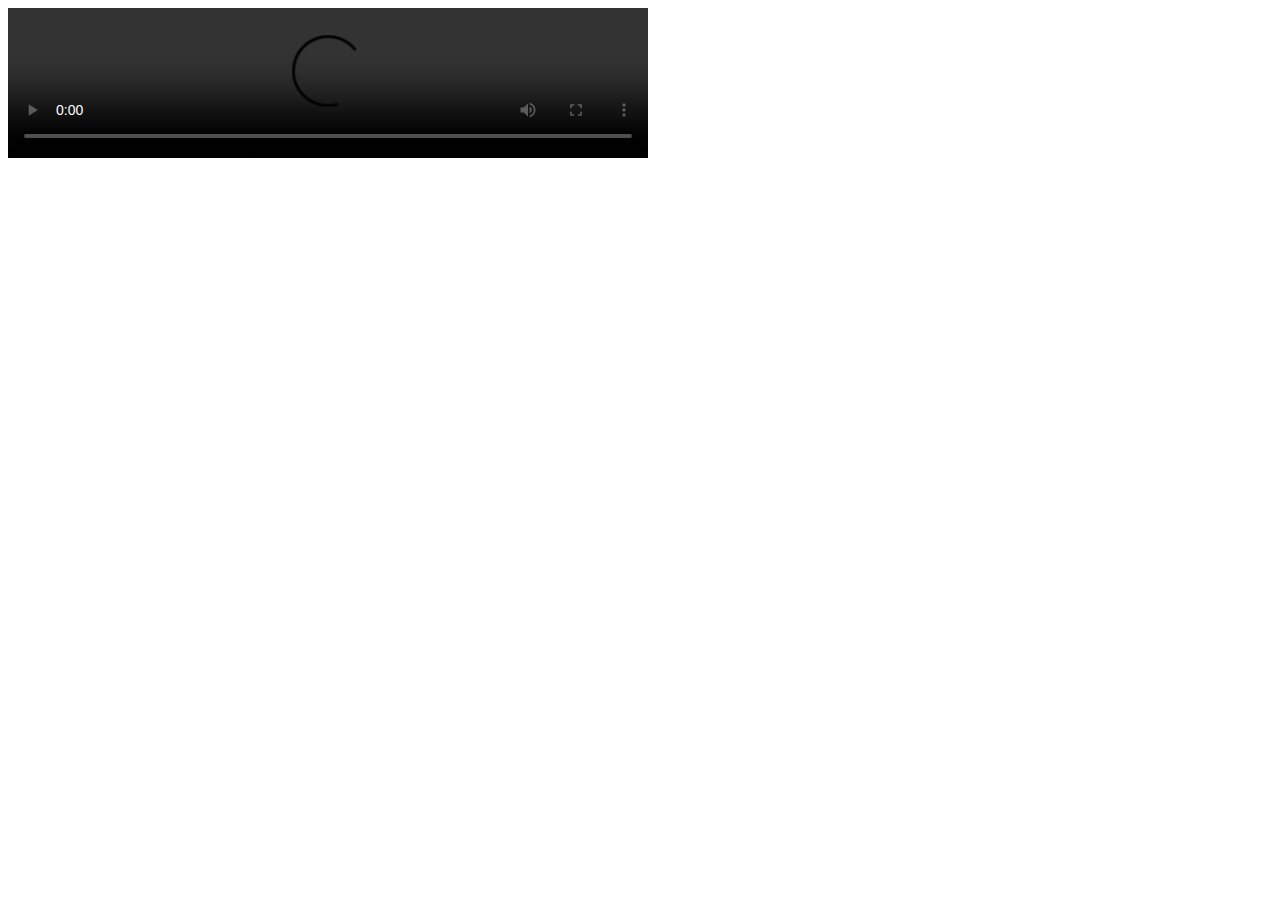
<file: experiments/telegram/player.html>
<!DOCTYPE html>
<html lang="en">
<head>
<meta charset="UTF-8">
<meta name="viewport" content="width=device-width, initial-scale=1.0">
<title>Video Stream</title>
</head>
<body>
<video id="videoPlayer" controls preload="none" style="width:100%; max-width:640px;">
 <source src="http://127.0.0.1:5151/telegram/direct/pokemontvcastellano-2016" type="video/mp4">
 Your browser does not support the video tag.
</video>
<script>
 const videoPlayer = document.getElementById('videoPlayer');
 videoPlayer.load();
</script>
</body>
</html>
</file>
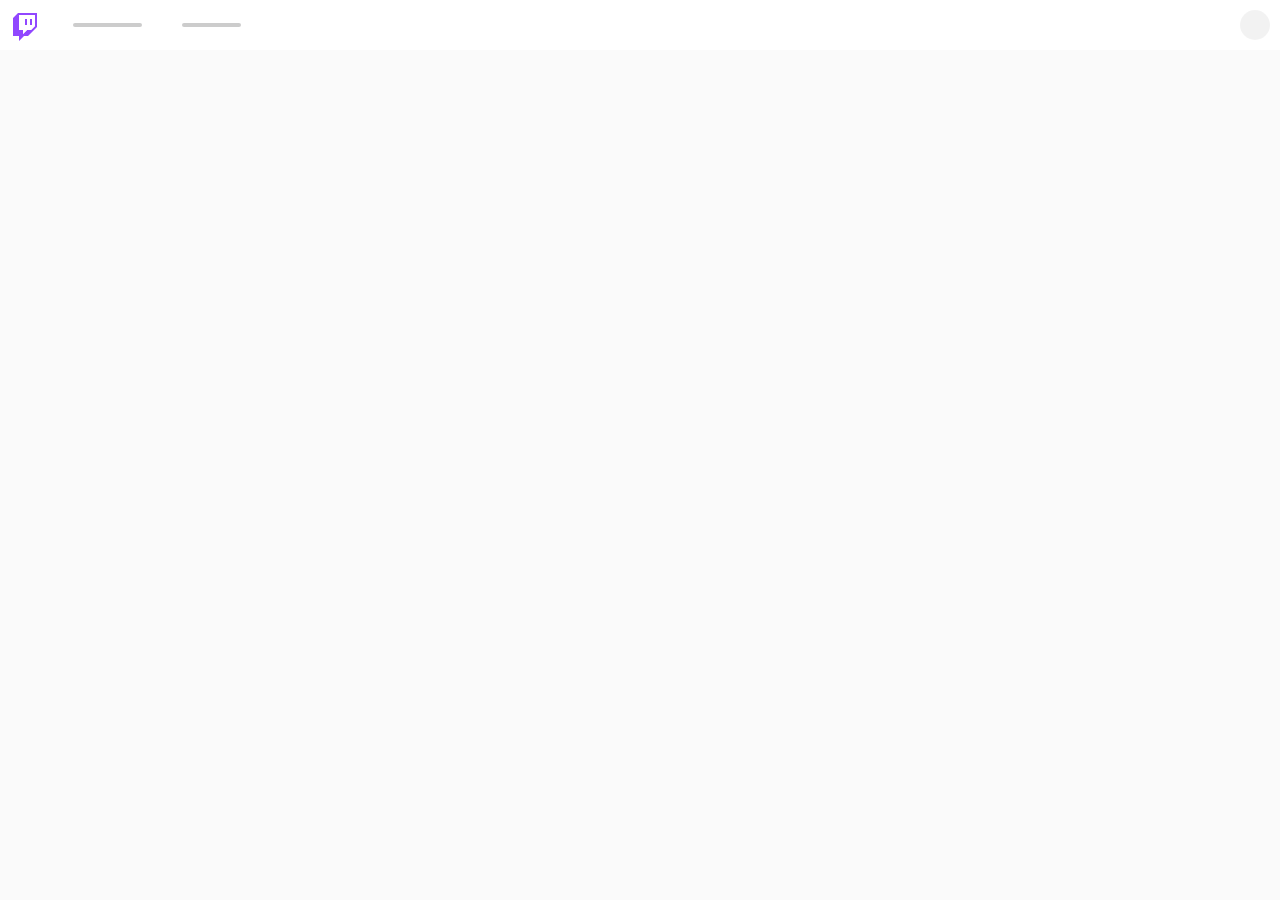
<file: plugins/twitch/twitch.html>
<!DOCTYPE html><html class="tw-root--hover"><head><meta charset="utf-8"><title>Twitch</title><meta property='og:site_name' content='Twitch'><meta property='og:title' content='Twitch'><meta property='og:description' content='Twitch is the world&#39;s leading video platform and community for gamers.'><meta property='og:image' content='https://static-cdn.jtvnw.net/ttv-static-metadata/twitch_logo3.jpg'><meta property='og:type' content='website'><meta property='twitter:site' content='@twitch'><link rel="icon" type="image/png" sizes="32x32" href="https://static.twitchcdn.net/assets/favicon-32-e29e246c157142c94346.png"><link rel="icon" type="image/png" sizes="16x16" href="https://static.twitchcdn.net/assets/favicon-16-52e571ffea063af7a7f4.png"><link rel="dns-prefetch" href="https://api.twitch.tv/"><link rel="dns-prefetch" href="https://passport.twitch.tv/"><link rel="dns-prefetch" href="https://static-cdn.jtvnw.net/"><link rel="preconnect" href="https://api.twitch.tv/"><link rel="preconnect" href="https://static-cdn.jtvnw.net/"><script>!function(){var e,t,n,i,r={passive:!0,capture:!0},a=new Date,o=function(){i=[],t=-1,e=null,f(addEventListener)},c=function(i,r){e||(e=r,t=i,n=new Date,f(removeEventListener),u())},u=function(){if(t>=0&&t<n-a){var r={entryType:"first-input",name:e.type,target:e.target,cancelable:e.cancelable,startTime:e.timeStamp,processingStart:e.timeStamp+t};i.forEach((function(e){e(r)})),i=[]}},s=function(e){if(e.cancelable){var t=(e.timeStamp>1e12?new Date:performance.now())-e.timeStamp;"pointerdown"==e.type?function(e,t){var n=function(){c(e,t),a()},i=function(){a()},a=function(){removeEventListener("pointerup",n,r),removeEventListener("pointercancel",i,r)};addEventListener("pointerup",n,r),addEventListener("pointercancel",i,r)}(t,e):c(t,e)}},f=function(e){["mousedown","keydown","touchstart","pointerdown"].forEach((function(t){return e(t,s,r)}))},p="hidden"===document.visibilityState?0:1/0;addEventListener("visibilitychange",(function e(t){"hidden"===document.visibilityState&&(p=t.timeStamp,removeEventListener("visibilitychange",e,!0))}),!0),o(),self.webVitals={firstInputPolyfill:function(e){i.push(e),u()},resetFirstInputPolyfill:o,get firstHiddenTime(){return p}}}()</script><!-- WebTransport for https://www.twitch.tv --><meta http-equiv="origin-trial" content="Al4GgLnwUTx/Mj0WaK4mK57NRcL9E17I2UF7y650onwBWtPuXM4hlUhhoB/P3cc2WCrHFsARHeRUw5adb9KfCQ4AAABieyJvcmlnaW4iOiJodHRwczovL3R3aXRjaC50djo0NDMiLCJmZWF0dXJlIjoiV2ViVHJhbnNwb3J0IiwiZXhwaXJ5IjoxNjQzNzU5OTk5LCJpc1N1YmRvbWFpbiI6dHJ1ZX0="><!-- MSE in Workers for https://twitch.tv --><meta http-equiv="origin-trial" content="Ag8gjMC7YpL/OUcwEHEkvOQaTSL//OWmEo9qcm/0rXZjbHCcN4YmRh7aBjNBOmmLwO3JqWrSUL6Qg1+eTmmXxAQAAABqeyJvcmlnaW4iOiJodHRwczovL3R3aXRjaC50djo0NDMiLCJmZWF0dXJlIjoiTWVkaWFTb3VyY2VJbldvcmtlcnMiLCJleHBpcnkiOjE2NDc5OTM1OTksImlzU3ViZG9tYWluIjp0cnVlfQ=="><link rel="dns-prefetch" href="https://gql.twitch.tv/"><link rel="dns-prefetch" href="https://cvp.twitch.tv/"><link rel="dns-prefetch" href="https://irc-ws.chat.twitch.tv/"><link rel="dns-prefetch" href="https://pubsub-edge.twitch.tv/"><link rel="dns-prefetch" href="https://static.twitchcdn.net/"><link rel="preconnect" href="https://gql.twitch.tv/"><link rel="preconnect" href="https://static.twitchcdn.net/"><link rel="preconnect" href="https://cvp.twitch.tv/"><link rel="search" type="application/opensearchdescription+xml" href="/opensearch.xml"></head><body><div id="root" class="root"><style>html{font-size:62.5%}body{font-size:1.2rem;background-color:#fafafa}.root,body,html{margin:0;overflow:hidden;width:100%;height:100%;display:-webkit-box;display:-ms-flexbox;display:flex;-ms-flex-direction:column;flex-direction:column;position:relative}body.dark-theme{background-color:#000}.shell-nav{background:#fff;height:5rem;width:100%;position:absolute;display:-webkit-box;display:-ms-flexbox;display:flex;-webkit-box-align:stretch;-ms-flex-align:stretch;align-items:stretch}body.dark-theme .shell-nav{background:#18181b}html.desktop-login .shell-nav{display:none}.shell-nav__logo{padding-top:1.3rem;padding-left:1.3rem;display:inline-block;margin:0}.shell-nav__logo svg{fill:#9147ff}body.dark-theme .shell-nav__logo svg{fill:#9147ff}.shell-nav__link{padding:2rem;display:-webkit-box;display:-ms-flexbox;display:flex;-webkit-box-pack:center;-ms-flex-pack:center;justify-content:center;-webkit-box-align:center;-ms-flex-align:center;align-items:center}.shell-nav__link-list{display:flex}.shell-nav__link::after{content:'';height:.4rem;background:rgba(0,0,0,.2);border-radius:2px}body.dark-theme .shell-nav__link::after{background:rgba(255,255,255,.2)}.shell-nav__link--discovery::after{width:6.9rem}.shell-nav__link--browse::after{width:5.9rem}.shell-nav__link--follow::after{width:7.6rem}.shell-nav__link--follow{display:none}body.logged-in .shell-nav__link--follow{display:-webkit-box;display:-ms-flexbox;display:flex}.shell-nav__ellipsis{width:5rem;display:-webkit-box;display:-ms-flexbox;display:flex;display:none;-webkit-box-pack:center;-ms-flex-pack:center;justify-content:center;-webkit-box-align:center;-ms-flex-align:center;align-items:center}.shell__svg--navmore{fill:rgba(255,255,255,0.4);height:2rem}.shell-nav__search-container{-webkit-box-flex:1;-ms-flex-positive:1;flex-grow:1;display:-webkit-box;display:-ms-flexbox;display:flex;-webkit-box-align:center;-ms-flex-align:center;align-items:center}.shell-nav__search{display:none;width:100%;max-width:40rem;height:3rem;margin:0 1rem;background:rgba(255,255,255,.4);border-radius:2px}.shell-nav__user-card{width:5rem;display:-webkit-box;display:-ms-flexbox;display:flex;-webkit-box-align:center;-ms-flex-align:center;align-items:center;justify-content:flex-end;box-sizing:border-box}.shell-nav__user-card-avatar{margin-right:1rem;width:3rem;height:3rem;background:rgba(0,0,0,.05);-ms-flex-negative:0;flex-shrink:0;border-radius:50%}body.dark-theme .shell-nav__user-card-avatar{background:rgba(255,255,255,.05)}.shell-nav__user-auth{display:-webkit-box;display:-ms-flexbox;display:flex;-webkit-box-align:center;-ms-flex-align:center;align-items:center}body.logged-in .shell-nav__user-auth{display:none}.shell-nav__user-auth-button{display:-webkit-box;display:-ms-flexbox;display:flex;-webkit-box-align:center;-ms-flex-align:center;align-items:center;-webkit-box-pack:center;-ms-flex-pack:center;justify-content:center;height:3rem;margin-right:1rem;padding:.8rem;box-sizing:border-box;border-radius:2px}.shell-nav__user-auth-button--login{width:5.2rem}.shell-nav__user-auth-button--singup{width:6.1rem}.shell-nav__user-auth-button::after{content:'';width:100%;height:.4rem;border-radius:3px;background:rgba(255,255,255,.2);display:block}.shell-loader{width:100%;height:100%;display:-webkit-box;display:-ms-flexbox;display:flex;opacity:0;-webkit-box-pack:center;-ms-flex-pack:center;justify-content:center;-webkit-box-align:center;-ms-flex-align:center;align-items:center;padding-top:5rem;box-sizing:border-box;-webkit-animation:shell-display .1s linear;animation:shell-display .1s linear;-webkit-animation-delay:.3s;animation-delay:.3s;-webkit-animation-fill-mode:forwards;animation-fill-mode:forwards;overflow:hidden}html.desktop-login .shell-loader{padding-top:0;padding-bottom:1rem}.shell-loader__spinner{display:inline-block;width:2.2rem;height:2.2rem;margin:0 auto;padding:0;border-top:2px solid rgba(128,128,128,.3);border-right:2px solid rgba(128,128,128,.3);border-bottom:2px solid rgba(128,128,128,.3);border-left:2px solid #19171c;-webkit-animation:shell-loading-spinner 1s infinite linear;animation:shell-loading-spinner 1s infinite linear;border-radius:50%;box-sizing:border-box}body.dark-theme .shell-loader__spinner{border-left:2px solid #d9d8dd}@media screen and (max-width:1023px){.shell-nav__search{display:none}}@media screen and (max-width:767px){.shell-nav__link-list{display:none}}@-webkit-keyframes shell-loading-spinner{100%{-webkit-transform:rotate(360deg);transform:rotate(360deg)}}@keyframes shell-loading-spinner{100%{-webkit-transform:rotate(360deg);transform:rotate(360deg)}}@-webkit-keyframes shell-display{0%{opacity:0}100%{opacity:1}}@keyframes shell-display{0%{opacity:0}100%{opacity:1}}</style><script>function prefersDarkMode(){var e=window.CSS&&window.CSS.supports.bind(window.CSS)||window.supportsCSS;return!!(!!e&&(e("--f:0")||e("--f",0)))&&(window.matchMedia&&window.matchMedia("(prefers-color-scheme: dark)").matches)}-1!==document.cookie.indexOf("twilight-user")||-1!==document.cookie.indexOf("twilight-auth")?document.querySelector("body").classList.add("logged-in"):window.__twitchIntegrations&&window.__twitchIntegrations.app&&document.querySelector("html").classList.add("desktop-login"),("1"===localStorage.getItem("twilight.theme")||prefersDarkMode())&&document.querySelector("body").classList.add("dark-theme")</script><div class="shell-nav"><figure class="shell-nav__logo"><svg width="40px" height="40px" version="1.1" viewBox="0 0 40 40" x="0px" y="0px"><g fill-rule="evenodd"><path d="M19 6v6h-2V6h2zm-7 0h2v6h-2V6zM5 0L0 5v18h6v5l5-5h4l9-9V0H5zm17 13l-4 4h-4l-4 4v-4H6V2h16v11z"></path><path d="M18 17l4-4V2H6v15h4v4l4-4h4zM12 6h2v6h-2V6zm7 0h-2v6h2V6z" fill="#FFF"></path></g></svg></figure><div class="shell-nav__link-list"><div class="shell-nav__link shell-nav__link--discovery"></div><div class="shell-nav__link shell-nav__link--follow"></div><div class="shell-nav__link shell-nav__link--browse"></div></div><div class="shell-nav__ellipsis"><figure class="shell__svg--navmore"><svg width="20px" height="20px" version="1.1" viewBox="0 0 20 20" x="0px" y="0px"><path d="M4 8a2 2 0 1 1 0 4 2 2 0 0 1 0-4zm6 0a2 2 0 1 1 0 4 2 2 0 0 1 0-4zm6 0a2 2 0 1 1 0 4 2 2 0 0 1 0-4z" fill-rule="evenodd"></path></svg></figure></div><div class="shell-nav__search-container"><div class="shell-nav__search"></div></div><div class="shell-nav__user-auth"><div class="shell-nav__user-auth-button shell-nav__user-auth-button--login"></div><div class="shell-nav__user-auth-button shell-nav__user-auth-button--singup"></div></div><div class="shell-nav__user-card"><div class="shell-nav__user-card-avatar"></div></div></div><div class="shell-loader" data-a-target="shell-loader"><div class="shell-loader__spinner"></div></div></div><script>window.__twilightApproximatedFirstPaint=performance.now()</script><script src="https://static.twitchcdn.net/config/settings.20e7d55c378c37af650d04fb9151961e.js" crossorigin="anonymous"></script><script>try{var defaultSpadeEndpoint="https://spade.twitch.tv/track";window.__twilightBuildID="6be53def-6400-451b-b9c9-7855eee04345";for(var entries=document.cookie.split("; "),cookies={},i=entries.length-1;i>=0;i--){var entry=entries[i].split("=",2);cookies[entry[0]]=entry[1]}function fetchlike(e){return"function"==typeof fetch?fetch("https://gql.twitch.tv/gql",e):new Promise((function(t,o){var i=new XMLHttpRequest;i.open("POST","https://gql.twitch.tv/gql"),Object.keys(e.headers).forEach((function(t){try{i.setRequestHeader(t,e.headers[t])}catch(e){console.error(e)}})),i.withCredentials="include"===e.credentials,i.onerror=o,i.onload=function(){var e={status:i.status,statusText:i.statusText,body:i.response||i.responseText,ok:i.status>=200&&i.status<300,json:function(){return new Promise((function(t,o){try{t(JSON.parse(e.body))}catch(e){o(e)}}))}};t(e)},i.send(e.body)}))}var vodID,channelName,authorization=cookies["auth-token"]?"OAuth "+cookies["auth-token"]:void 0,clientId="kimne78kx3ncx6brgo4mv6wki5h1ko",commonOptions={method:"POST",headers:{"Accept-Language":"en-US",Accept:"*/*",Authorization:authorization,"Client-ID":clientId,"Content-Type":"text/plain; charset=UTF-8","Device-ID":cookies.unique_id}},playerType="site",playerRoutesExact=window.__twilightSettings&&window.__twilightSettings.player_routes_exact||["activate","bits","bits-checkout","directory","following","popout","prime","store","subs"],playerRoutesStartsWith=window.__twilightSettings?window.__twilightSettings.player_routes_startswith||["bits-checkout/","cheering-checkout/","checkout/","collections/","communities/","dashboard/","directory/","event/","prime/","products/","settings/","store/","subs/"]:["bits-checkout/","checkout/","collections/","communities/","dashboard/","directory/","event/","prime/","products/","settings/","store/","subs/"],pathname=window.location.pathname.substr(1);-1===playerRoutesExact.indexOf(pathname)&&0===playerRoutesStartsWith.filter((function(e){return pathname.startsWith(e)})).length&&(pathname.startsWith("videos/")?vodID=(vodID=pathname.replace("videos/","").replace(/\//g,"")).startsWith("v")?vodID.substr(1):vodID:channelName=pathname.replace(/\//g,""));var query='query PlaybackAccessToken_Template($login: String!, $isLive: Boolean!, $vodID: ID!, $isVod: Boolean!, $playerType: String!) {  streamPlaybackAccessToken(channelName: $login, params: {platform: "web", playerBackend: "mediaplayer", playerType: $playerType}) @include(if: $isLive) {    value    signature    __typename  }  videoPlaybackAccessToken(id: $vodID, params: {platform: "web", playerBackend: "mediaplayer", playerType: $playerType}) @include(if: $isVod) {    value    signature    __typename  }}',bodyBase={operationName:"PlaybackAccessToken_Template",query:query};if(vodID){var body=JSON.stringify(Object.assign({},bodyBase,{variables:{isLive:!1,login:"",isVod:!0,vodID:vodID,playerType:playerType}}));window.__vat={contentType:"vod",id:vodID,playerType:playerType,request:fetchlike(Object.assign({},commonOptions,{body:body}))}}else if(channelName){body=JSON.stringify(Object.assign({},bodyBase,{variables:{isLive:!0,login:channelName,isVod:!1,vodID:"",playerType:playerType}}));window.__vat={contentType:"live",id:channelName,playerType:playerType,request:fetchlike(Object.assign({},commonOptions,{body:body}))}}var blob=new Blob(["data="+encodeURIComponent(btoa(JSON.stringify({event:"benchmark_template_loaded",properties:{app_version:window.__twilightBuildID,benchmark_server_id:cookies.server_session_id,client_time:Date.now()/1e3,device_id:cookies.unique_id,duration:Math.round(performance.now()),url:location.protocol+"//"+location.hostname+location.pathname+location.search}})))],{type:"application/x-www-form-urlencoded; charset=UTF-8"}),req=new XMLHttpRequest;req.open("POST",window.__twilightSettings&&window.__twilightSettings.spade_url||defaultSpadeEndpoint,!0),req.send(blob)}catch(e){console.error("Error in bootstrap script:",e)}</script><link href="https://static.twitchcdn.net/assets/core-0ae765aebc462a7be9df.css" rel="stylesheet" crossorigin="anonymous"><script>!function(){"use strict";var e,a,s,t,n,o,c,p={},i={};function d(e){var a=i[e];if(void 0!==a)return a.exports;var s=i[e]={id:e,loaded:!1,exports:{}};return p[e].call(s.exports,s,s.exports,d),s.loaded=!0,s.exports}d.m=p,d.amdD=function(){throw new Error("define cannot be used indirect")},d.amdO={},e=[],d.O=function(a,s,t,n){if(!s){var o=1/0;for(r=0;r<e.length;r++){s=e[r][0],t=e[r][1],n=e[r][2];for(var c=!0,p=0;p<s.length;p++)(!1&n||o>=n)&&Object.keys(d.O).every((function(e){return d.O[e](s[p])}))?s.splice(p--,1):(c=!1,n<o&&(o=n));if(c){e.splice(r--,1);var i=t();void 0!==i&&(a=i)}}return a}n=n||0;for(var r=e.length;r>0&&e[r-1][2]>n;r--)e[r]=e[r-1];e[r]=[s,t,n]},d.n=function(e){var a=e&&e.__esModule?function(){return e.default}:function(){return e};return d.d(a,{a:a}),a},s=Object.getPrototypeOf?function(e){return Object.getPrototypeOf(e)}:function(e){return e.__proto__},d.t=function(e,t){if(1&t&&(e=this(e)),8&t)return e;if("object"==typeof e&&e){if(4&t&&e.__esModule)return e;if(16&t&&"function"==typeof e.then)return e}var n=Object.create(null);d.r(n);var o={};a=a||[null,s({}),s([]),s(s)];for(var c=2&t&&e;"object"==typeof c&&!~a.indexOf(c);c=s(c))Object.getOwnPropertyNames(c).forEach((function(a){o[a]=function(){return e[a]}}));return o.default=function(){return e},d.d(n,o),n},d.d=function(e,a){for(var s in a)d.o(a,s)&&!d.o(e,s)&&Object.defineProperty(e,s,{enumerable:!0,get:a[s]})},d.f={},d.e=function(e){return Promise.all(Object.keys(d.f).reduce((function(a,s){return d.f[s](e,a),a}),[]))},d.u=function(e){return"assets/"+{29:"sites.sunlight.pages.community-roles-page",499:"features.quick-actions.components.start-host-read-ad",846:"features.video-player",869:"sites.sunlight.pages.home-page",1071:"features.moderation.reportable-targets.components.reportable-targets-list",1262:"pages.desktop-login",1368:"sites.sunlight.pages.content-collections-id-page",1501:"features.paid-pinned-chat.components.chat-icon.component",1567:"features.moderation.shield-mode.components.active-chat-tray-handler",1790:"features.last-x-events",1814:"features.whispers.components.whisper-threads-bar",2062:"core.locales.da",2130:"features.channel-goals.components.persistent-goals-panel",2908:"pages.teams-landing",3068:"sites.sunlight.pages.insights-root.pages.viewer-engagement-page",3126:"features.user-challenge-modal",3227:"sites.sunlight.pages.community-activity-page",3545:"sites.sunlight.pages.charity.charity-fundraisers-page",3633:"features.checkout-payments.components.checkout-form-modal",3667:"features.auth.components.change-username-modal",3773:"pages.subs.components.redeem-sub-page",4094:"pages.dashboard.components.live-page.components.cards.components.bounty-board",4462:"sites.spotlight.pages.media",4697:"pages.payments",4849:"sites.sunlight.pages.broadcast-page",4947:"pages.radio-beta.components.radio-beta-page",5e3:"player-core-variant-a",5002:"features.guest-star.components.guest-star-quick-action-tutorial",5298:"pages.moderation.components.landing-page",5661:"sites.radio.pages.radio-root",5906:"sites.sunlight.pages.drops-page",5949:"pages.charity",5958:"pages.drops",6108:"pages.channel.components.channel-shell.components.watch-page-track",6178:"features.quick-actions.components.follower-only-chat",6318:"sites.dev.pages.overview-page",6749:"features.video-player.components.overlays.content-classification-gate-overlay.components.mini-player-overlay",6787:"core.locales.ja",7054:"features.auth.components.rename-form",7072:"features.auth.components.auth-modal",7149:"features.auth.components.account-checkup-no-phone-modal",7187:"sites.sunlight.pages.census-page",7382:"sites.sunlight.pages.stream-manager-page.components.chat",7656:"features.chat.components.chat-input.components.wysiwyg-chat-input.component",7758:"sites.dev.pages.company-overview",7845:"pages.teams-dashboard",7866:"features.onsite-notifications.test.mock-onsite-notifications",7956:"sites.sunlight.pages.content-video-producer-page",7961:"sites.sunlight.pages.insights-root.pages.revenue-payouts-page",8182:"pages.dashboard.components.live-page.components.cards.components.stats",8322:"core.locales.el",8715:"sites.spotlight.pages.empty-state",8822:"pages.channel-collections.components.channel-collections-content",8899:"pikaday",8998:"sites.sunlight.pages.stream-manager-popout-page.components.active-mods-popout-panel",9026:"sites.dev.pages.bounty-board-campaign-page",9304:"features.chat-settings.components.chat-settings.component",9369:"features.video-player.components.overlays.offline-embeds-overlay.components.offline-schedule-segment",9806:"sites.sunlight.pages.settings-revenue-subscription-shares-page",9894:"sites.dev.pages.drops-v2.components.list-campaign",10339:"features.stream-manager-hud",10454:"sites.dev.pages.root.components.default-root",10483:"sites.dev.pages.extension-create",10517:"sites.spotlight.pages.spotlight-root",10571:"sites.spotlight.features.drag-and-drop.panels.unban-requests",10702:"sites.sunlight.pages.popout-host-read-ads-page",10791:"sites.sunlight.pages.settings-revenue-affiliate-rev-share-page",10811:"sites.sunlight.pages.settings-revenue-page",11063:"core.locales.zh-tw",11264:"sites.spotlight.features.drag-and-drop.panels.active-mods",11661:"features.quick-actions.components.clear-chat",12470:"features.charity.components.donate-button",12869:"sites.sunlight.pages.settings-moderation-ban-evasion-detection-page",13015:"pages.popout-predictions",13024:"sites.sunlight.pages.settings-revenue-hype-train-page",13337:"features.video-player.components.overlays.radio-content-promo-overlay.v1",13659:"features.chat.components.native-broadcast-notification",13702:"sites.sunlight.pages.dashboard-moderation-settings.components.chat-verification-settings",13789:"features.turbo.components.balloon-dialog",13807:"sites.sunlight.pages.stream-manager-page.components.stream-health-panel",14512:"pages.turbo-landing",14750:"features.support-panel.components.support-panel-container",15169:"pages.moderation.components.widgets.whispers.view",15170:"sites.spotlight.features.help.components.home-content",15194:"features.desktop.utils.logger",15399:"pages.popout-panel",15536:"core.locales.ru",15583:"sites.sunlight.pages.settings-channel-authorized-streamers-page",15878:"pages.channel.components.channel-shell.components.content-metadata.clip-metadata",16156:"pages.embed-chat",16241:"pages.verticals",16508:"pages.popout-poll.components.poll-page",16776:"pages.moderation.components.widgets.non-critical-widgets",16883:"core.locales.pl",16934:"features.memories-recaps.components.last-slide.share-card",17192:"sites.dev.pages.extension-version-list",17342:"pages.channel-home.home-shelf-upcoming-streams",17467:"pages.subs.components.subs-landing-page",17526:"sites.spotlight.pages.stream-preview",17995:"sites.sunlight.pages.settings-moderation-automod-page.components.automod-message-evaluation",18425:"pages.dashboard.components.live-page.components.cards.components.polls",18777:"features.sprig-manager.component",19070:"sites.sunlight.pages.settings-revenue-partner-rev-share-page",19425:"features.desktop.components.desktop-notification-banner.component",19684:"sites.sunlight.pages.settings-channel-page",19868:"sites.sunlight.pages.root.components.user-extensions-root",20120:"sites.sunlight.pages.stream-manager-page.components.active-mods-panel",20179:"pages.settings.other-pages",20258:"sites.clips.pages.error",20561:"features.auth.components.auth-form.components.signup",20563:"sites.clips.pages.view",20744:"features.guest-star.components.guest-star-quick-action",21357:"pages.directory-game",21560:"features.guest-star.components.guest-star-mod-actions-list",21709:"core.locales.ro",21725:"features.quick-actions.components.pause-raids.pause-raids-execute",22017:"sites.dev.pages.extension-version-access",22061:"sites.spotlight.features.drag-and-drop.panels.streamer-ads-manager",22315:"sites.sunlight.pages.insights-root.pages.revenue-earnings-page.components.subscriptions-page",22526:"features.chat.components.orbis",22590:"sites.spotlight.features.drag-and-drop.panels.predictions",22592:"sites.spotlight.pages.guest-star",22897:"sentry",23575:"features.auth.components.account-checkup-unverified-email-modal",23665:"features.clips",23976:"sites.sunlight.pages.stream-manager-page.components.moderation-actions-panel",24065:"sites.spotlight.pages.1p-alerts",24299:"pages.popout-poll.components.viewable-poll-page",24427:"sites.sunlight.pages.stream-manager-popout-page",24471:"features.quick-actions.components.create-moment",24474:"sites.dev.pages.company-request-access",24485:"sites.sunlight.pages.stream-manager-page",25106:"features.tags.components.realtime-stream-tag-list",25229:"features.activity-feed-v2.components.filter-menu-with-alerts",25800:"common.components.page-not-found",26226:"features.squad-stream",26280:"pages.dashboard.components.live-page.components.cards.components.stream-marker",26513:"features.sub-modal.components.sub-modal",26545:"sites.sunlight.pages.channel-analytics-subscriptions-manage-founders-page",26564:"sites.dev.pages.root.components.game-root",26632:"sites.sunlight.pages.stream-manager-page.components.quick-actions.components.gift-free-subs.components.gift-free-subs-modal",26685:"features.quick-actions.components.stream-marker.components.execute",26892:"features.channel-goals",27445:"vendor.sprig-controller.min.js",27556:"pages.channel.components.channel-root.components.channel-videos-overview-page.components.channel-videos-overview-content",27575:"features.auth.components.captcha.fun-captcha",27647:"pages.cheering-checkout",27900:"sites.dev.pages.extension-version-status",28121:"sites.sunlight.pages.stream-manager-page.components.quick-actions.components.watch-party",28258:"pages.popout-chat",28546:"features.quick-actions.components.pause-raids",28714:"features.entity-disclosure.components.side-nav-disclosure.component",28972:"pages.dashboard.components.multiview-page.components.chanlets-tab",29006:"pages.subs",29029:"vendor-react-ace",29610:"core.locales.cs",29662:"features.whispers",29721:"sites.sunlight.pages.insights-root.pages.overview-page",29759:"core.locales.bg",29800:"pages.following.components.following-videos-page",3e4:"features.quick-actions.components.bounties.components.bounties-modal",30109:"pages.desktop-login.components.desktop-login-disclosure.component",30579:"features.paid-pinned-chat.components.purchase-card.components.header.component",30755:"sites.sunlight.pages.settings-revenue-cheer-badges-page",30756:"pages.channel.components.channel-root.components.channel-videos-page.components.channel-videos-content",30758:"features.onsite-notifications.components.onsite-notifications.container",30954:"sites.sunlight.pages.settings-revenue-upgrade-terms-page",31093:"pages.directory-game-upcoming",31133:"features.paid-pinned-chat.components.purchase-button.component",31144:"pages.channel.components.channel-shell.components.chat-shell.components.chat-clip",31288:"sites.sunlight.pages.settings-revenue-ads-creator-incentive-offer-page",31317:"sites.sunlight.pages.stream-manager-page.components.quick-actions-panel",31668:"sites.sunlight.pages.settings-revenue-merch-by-amazon-page",31677:"features.chat-private-callouts.components.chat-private-callout-queue",31788:"features.quick-actions.components.chat-command-execute",31804:"features.video-player.components.overlays.channel-skins-overlay",31980:"pages.following.components.following-games-page",32100:"pages.esports-directory",32325:"pages.code-redemption.components.code-redemption-redeem-page",32386:"pages.search",32623:"features.subscribe-button.components.subscribe-button",32666:"sites.sunlight.pages.settings-moderation-permitted-chat-terms-page",32952:"features.quick-actions.components.manage-poll.components.poll-modal",33016:"sites.sunlight.pages.stream-manager-page.components.panels.unban-requests",33220:"sites.sunlight.pages.stream-manager-popout-page.components.moderation-actions-popout-panel",33291:"pages.streamer-studio.components.streamer-studio-page",33388:"pages.report-user-page",33481:"features.quick-actions.components.snooze-ads.components.snooze-ads-execute",33709:"sites.sunlight.pages.stream-manager-page.components.stream-preview",33774:"features.video-player.components.overlays.offline-embeds-overlay.components.channel-info",33956:"features.payments.components.impacted-notice.container",34002:"pages.channel-schedule",34140:"features.upsell-bottom-banner.component",34262:"pages.dashboard.components.live-page.components.cards.components.stream-health.components.bitrates-chart",34310:"sites.sunlight.pages.dashboard-moderation-settings.components.shared-bans-link",34477:"pages.dashboard.components.live-page.components.cards.components.video-preview",34546:"pages.dashboard.components.multiview-page.components.simple-tab",34591:"sites.sunlight.pages.stream-manager-page.components.edit-stream-info",34918:"vendor-react-dnd",35021:"features.quick-actions.components.stream-marker",35074:"features.entity-disclosure.components.entity-ellipsis-menu-item",35127:"features.consent.components.cmp-api",35279:"sites.sunlight.pages.insights-root.pages.viewer-discovery-page",35354:"sites.sunlight.pages.stream-manager-page.components.activity-feed-v2",35715:"pages.following",36338:"sites.spotlight.pages.countdown-timer",36418:"sites.sunlight.pages.settings-channel-trailer-setup-page.components.trailer-review-screen",36541:"features.verify-email",36658:"sites.sunlight.pages.stream-manager-page.components.stream-manager-tiles",36681:"sites.dev.pages.root.components.extension-id-root",36931:"pages.broadcast",37191:"pages.app-download",37359:"pages.activate-device",37856:"core.locales.vi",37934:"pages.dashboard.components.multiview-page.components.teams-tab",37952:"sites.sunlight.pages.settings-moderation-blocked-chat-terms-page",38017:"sites.sunlight.pages.stream-manager-popout-page.components.unban-requests-popout-panel",38103:"sites.sunlight.pages.charity.fundraiser-setup-page",38291:"sites.sunlight.pages.dashboard-moderation-settings.components.unban-requests-settings",38303:"features.edit-broadcast-modal",38366:"sites.sunlight.pages.stream-manager-page.components.swap-panel-dropdown",38606:"features.viewer-feedback-button",38801:"sites.spotlight.pages.legacy-alerts",38862:"features.quick-actions.components.manage-prediction",38994:"features.video-player.components.overlays.content-classification-gate-overlay.components.background-player-overlay",39038:"features.onsite-notifications.test.insert-test-data",39046:"pages.channel.components.channel-root.components.about-panel",39049:"pages.front",39097:"pages.moderation.components.dock.components.mode-management.whats-new.whats-new-modal",39175:"sites.sunlight.pages.community-followers-list-page",39290:"sites.sunlight.pages.settings-revenue-leaderboards-page",39970:"sites.dev.pages.extension-create-version",40114:"pages.moderation.components.widgets.followed-channels",40524:"pages.code-redemption.components.download-key-code-page",40690:"sites.sunlight.pages.settings-channel-managed-channels-page",41200:"pages.channel-clips.components.channel-clips-content",41237:"sites.sunlight.pages.settings-revenue-subscription-badges-page",41248:"features.quick-actions.components.extension",41388:"features.edit-broadcast.components.freeform-tags.components.info-blurb",41549:"pages.popout-dashboard-live-card",41729:"sites.dev.pages.drops-v2.components.campaign-create",41846:"features.report-user.components.report-user-modal.component",42161:"sites.sunlight.pages.stream-manager-popout-page.components.reward-queue-popout-panel",42168:"pages.dashboard.components.multiview-page.components.players-tab",42581:"sites.sunlight.pages.stream-summary-page.components.vod-tool-panel-v2",42593:"features.switcher.components.switcher-browse-directory",42646:"pages.dashboard.components.live-page.components.drag-and-drop.components.card",42780:"features.stream-manager-hud.components.watch-party-hud",42860:"pages.dashboard.components.live-page.components.cards.components.video-producer",42950:"player-core-variant-b",43061:"features.auth.components.twitchguard.component",43286:"sites.sunlight.pages.settings-revenue-payout-onboarding-page",43774:"pages.account-recovery",43981:"pages.settings",44035:"sites.dev.pages.app-create-page",44190:"features.top-clips.components.clips-view-modal",44940:"features.checkout-payments.components.checkout-charity.charity-checkout-modal",45309:"features.chat-happening-now.components.happening-now-manager",45505:"sites.sunlight.pages.stream-manager-page.components.stream-manager-edit-mode-menu",45537:"sites.sunlight.pages.dashboard-moderation-settings.components.email-verification-toggle",45572:"pages.dashboard.components.live-page.components.cards.components.stream-information",45578:"features.auth.components.change-password-modal",45600:"pages.bits-checkout",46076:"features.upsell-bottom-banner.upsell-paris",46131:"sites.sunlight.pages.stream-summary-page.components.vod-tool-panel-v1",46397:"sites.sunlight.pages.stream-manager-page.components.predictions",46418:"sites.sunlight.pages.settings-channel-page.components.featured",46466:"pages.bits.components.bits-landing-page",46472:"pages.moderation.components.widgets.chat.components.panel-header",47137:"pages.channel.components.channel-shell.components.chat-shell.components.chat-video",47308:"sites.sunlight.pages.stream-manager-page.components.quick-actions.components.watch-party.components.watch-party-modal",47462:"pages.dashboard.components.live-page.components.cards.components.extension-live-configure",47529:"pages.dashboard.components.live-page.components.cards.components.chat",47800:"sites.sunlight.pages.stream-manager-popout-page.components.stream-health-popout-panel",47957:"sites.sunlight.pages.stream-manager-page.components.reward-queue-panel",47972:"features.stream-alerts.components.alert-set-widget",48407:"sites.sunlight.pages.settings-moderation-automod-page",48714:"sites.sunlight.pages.insights-root.pages.revenue-earnings-page",48881:"sites.spotlight.features.mixer",48955:"features.unban-requests.components.unban-requests-list",49374:"features.desktop",49395:"core.locales.th",49456:"features.moderation.shield-mode.components.shortcut",49514:"features.quick-actions.components.run-ad",49765:"pages.bits",49902:"sites.spotlight.pages.hardware-unsupported",50099:"sites.sunlight.pages.viewer-rewards-emotes-page",50344:"amazon-ivs-web-broadcast-variant-b.stages-v1",50349:"sites.sunlight.pages.community-channel-points-settings-page",50690:"sites.dev.pages.dashboard",50844:"sites.sunlight.pages.insights-root.pages.viewer-engagement-retention-page",51014:"core.locales.es-mx",51110:"features.dmca-strike-banner",51507:"sites.sunlight.pages.settings-revenue-payouts-page",51547:"features.channel-leaderboard",51588:"features.stream-alerts.components.viewer-customization.components.alerts-viewer-customization-editor-view.components.demo-modal",51737:"sites.spotlight.pages.overlay",51799:"sites.sunlight.pages.settings-channel-page.components.stream-events",51963:"features.support-panel.components.support-panel",51973:"sites.spotlight.features.drag-and-drop.panels.quick-actions",52132:"features.chat.components.viewer-card",52459:"features.chat.components.emote-card",52479:"pages.following.components.following-channel-page.components.following-channel-page",52508:"core.locales.fi",52517:"pages.front.components.rec-feedback-button",52679:"features.checkout-payments.components.checkout-modal",52713:"features.quick-actions.components.shield-mode-toggle",52759:"sites.dev.pages.extension-version-details",52894:"sites.dev.pages.bounty-board-campaign-manager-page",52950:"features.edit-profile.components.profile-image-picker",53215:"core.locales.de",53524:"sites.sunlight.pages.stream-manager-page.components.empty-panel",53642:"sites.spotlight.pages.channel-goal-widget",53664:"sites.dev.pages.drops-v2.components.reward-manager",53707:"features.report-user.components.report-content-notice.index",53714:"sites.dev.pages.organizations-overview",54142:"features.community-points.components.reward-center",54152:"features.quick-actions.components.squad-stream.components.squad-stream-modal",54181:"features.auth.components.email-verification",54575:"sites.sunlight.pages.stream-manager-page.components.quick-actions.components.edit-stream-info.components.edit-broadcast-modal",54667:"features.chat.components.chat-input.components.chat-replies-op-card",54736:"vendor",55392:"pages.copyright-claims-form.components.content-url-form.components.bulk-url-input-form",55684:"pages.multiview-stream",55701:"pages.partnership.components.partnership-signup-page",55877:"features.dmca-warning-banner",56172:"features.quick-actions.components.sub-only-chat",56184:"pages.moderation.components.context-bar.users-in-chat",56301:"features.video-player.components.video-ads.audio-ad-overlay.component",56340:"sites.sunlight.pages.settings-moderation-bans-page",56376:"sites.sunlight.pages.settings-channel-auto-hosted-channels-page",56378:"pages.moderation.components.widgets.followed-channels.followed-channels-list",56893:"sites.sunlight.pages.channel-analytics-page",57299:"features.stream-manager-hud.components.squad-stream-hud",57532:"amzn.Orchestrajs",57776:"pages.front.components.hidden-content-notice.index",58049:"sites.dev.pages.drops-v2.components.drop-tabs",58498:"sites.sunlight.pages.insights-root.pages.viewer-discovery-notifications-page",58515:"sites.sunlight.pages.extensions.components.invite-only-extensions-page",58583:"sites.sunlight.pages.guest-star-page",58626:"features.stream-alerts.components.viewer-customization.components.alerts-viewer-customization-editor-view.components.asset-image-modal",58816:"features.quick-actions.components.rerun.components.rerun-modal",59006:"sites.sunlight.pages.stream-manager-page.components.streamer-ads-manager-panel",59043:"sites.dev.pages.extensions-list",59196:"sites.sunlight.pages.viewer-rewards-badges-page",59200:"features.channel-celebrations.components.celebration-display",59418:"..components.feedback-experiment-panel",59630:"sites.dev.pages.drops-v2.components.drops-settings",59691:"pages.guest-star",59736:"features.staff-console.components.toggle-checkbox",60087:"pages.subs-checkout.components.subs-checkout-page",60373:"pages.dashboard.components.live-page.components.cards.components.squad-stream-card",60407:"sites.dev.pages.company-access-pending",60580:"sites.dev.pages.extension-analytics-page",60603:"sites.dev.pages.login",60634:"player-core-variant-m",60941:"sites.sunlight.pages.stream-manager-popout-page.components.predictions-popout-panel",60950:"sites.spotlight.features.drag-and-drop.panels.automod-queue",60985:"features.chat-community-tab.components.community-tab-content",61018:"sites.dev.pages.extension-version-assets",61049:"features.payout-onboarding.components.upgrade-terms-banner",61344:"features.staff-console",61825:"features.paid-pinned-chat.components.message-list.component",62249:"features.quick-actions.components.snooze-ads",62294:"sites.dev.pages.extension-version-root",62490:"pages.moderation.components.edit-mode.sidebar",62523:"sites.sunlight.pages.stream-summary-page",62631:"sites.sunlight.pages.channel-analytics-referrals-page",62873:"features.paid-pinned-chat.components.purchase-card.components.validation-message.component",62948:"sites.sunlight.pages.stream-manager-page.components.quick-actions.components.gift-free-subs",63193:"sites.sunlight.pages.community-channel-points-rewards-page",63460:"sites.dev.pages.games-list-page",63476:"features.badges.components.chat-badge-carousel",63511:"features.quick-actions.components.emote-only-chat",64048:"features.onboarding.components.onboarding-modal",64080:"features.quick-actions.components.raid.components.raid-modal",64282:"sites.dev.pages.app-edit-page",64444:"amazon-ivs-web-broadcast-base",64766:"sites.sunlight.pages.bounties-page",65092:"features.bits",65375:"pages.moderation.pages.shield-mode-popout",65487:"sites.spotlight.pages.telestrator",66194:"features.chat.components.stream-chat",66254:"sites.sunlight.pages.stream-alerts-page",66344:"sites.sunlight.pages.settings-channel-trailer-setup-page.components.trailer-review-screen.components.trailer-review-thumbnail-select.thumbnail-edit-modal",66399:"pages.music-portal",66428:"features.auth.components.phone-number-with-format.component",66536:"pages.email-unsubscribe",66545:"pages.user",66664:"sites.dev.pages.apps-list-page",66747:"pages.channel.components.channel-shell.components.home-live-player-overlay",66774:"features.chat.components.chat-room.components.acknowledge-unban-request-prompt",67251:"sites.spotlight.features.drag-and-drop.panels.reward-queue",67393:"core.locales.pt-br",67638:"features.channel-header.components.social-buttons.components.follower-emotes-prompt",67742:"sites.sunlight.pages.reward-campaigns-page",67881:"features.community-points.components.flame-animation",68410:"features.stream-preferences.components.content-access-restrictions.copyright-audio-detection-settings",68444:"core.locales.sv",68495:"core.locales.pt",68500:"features.stream-alerts.components.viewer-customization.components.alerts-viewer-customization-editor-view.components.asset-sound-modal",68527:"features.staff-console.components.gql-data-overrides",68597:"sites.sunlight.pages.settings-revenue-subscription-ticket-page",68810:"pages.recaps.components.recaps-page.index",69034:"features.auth.components.account-checkup-weak-password-modal",69112:"sites.spotlight.pages.onboarding",69851:"sites.sunlight.pages.settings-revenue-ads-incentive-program-page",69886:"pages.portal-leaderboard",70017:"core.locales.hu",70274:"pages.channel.components.channel-shell.components.home-offline-hero",70492:"features.report-user.components.report-wizard.container",70986:"sites.sunlight.features.user-menu.components.changelog-modal",71168:"pages.guest-star.guest-star-linkable-page",71175:"features.quick-actions.components.squad-stream",72033:"sites.dev.pages.root.components.extension-root",72228:"features.desktop.components.network-integration-manager",72285:"pages.channel.components.channel-panels",73348:"features.emote-picker",73611:"pages.channel-videos.components.filterable-video-tower.component",73834:"pages.sportradar-widgets",73873:"sites.sunlight.pages.content-command-center-page",74096:"sites.sunlight.pages.settings-channel-trailer-setup-page",74222:"core.locales.zh-cn",74319:"features.stream-alerts.components.viewer-customization.components.alerts-viewer-customization-editor-view.components.viewer-preview-modal",74487:"sites.spotlight.pages.x264-options",74819:"pages.channel.components.channel-shell.components.lower-home-header",74857:"sites.sunlight.pages.content-clips-channel-page",75143:"pages.moderation",75519:"features.guest-star.components.guest-list",75616:"pages.directory-game-clips",75764:"sites.sunlight.pages.settings-moderation-shared-bans-page",75922:"sites.sunlight.pages.achievements-page",76517:"pages.dashboard.components.live-page.components.cards.components.stream-delay",76591:"sites.sunlight.pages.root.components.extensions-root",76855:"sites.sunlight.pages.community-channel-points-page",77296:"pages.squad-stream",77671:"features.consent.components.gdpr-consent-modal",77701:"sites.sunlight.pages.content-clips-page",77779:"pages.clips-manager.components.clips-manager-table",77822:"pages.popout-poll.components.admin-poll-page",77829:"features.checkout-payments.components.checkout-success-modal",77837:"features.stream-alerts.components.alerts-editor-view.components.custom-html-panel",77873:"features.mobile-phone-verification.components.tracked-verify-phone-number-modal",78293:"sites.clips.pages.create",78299:"sites.sunlight.pages.dashboard-moderation-settings.components.community-intro-toggle",78715:"features.channel-skins.ribbon",78743:"sites.sunlight.pages.stream-manager-page.components.quick-actions.components.extension.components.extension-live-configure",78754:"sites.sunlight.pages.settings-revenue-ads-scheduler-page",78762:"core.locales.ko",78830:"pages.moderation.pages.shield-mode-redirect",78928:"sites.sunlight.pages.settings-revenue-view-terms-page",78930:"pages.partnership",78945:"pages.subscriptions-management",79225:"sites.sunlight.pages.stream-manager-page.components.quick-actions.components.stream-delay.components.stream-delay-modal",79252:"features.chat.components.extension-message-card",79523:"features.memories-recaps.common.recap-entry.recap-link",79692:"sites.dev.pages.bounty-board-dashboard-root",79710:"sites.spotlight.features.help.components.help-form",79852:"core.locales.no",79956:"features.video-player.components.overlays.content-classification-gate-overlay.components.gate-overlay",79996:"core.locales.es",80126:"amazon-ivs-web-broadcast-variant-a.stages-v1",80441:"vendor-react-mosaic-component",80455:"sites.sunlight.pages.settings-stream-page",80505:"core.locales.en-gb",81305:"pages.moderation.components.popout-widget-page",81497:"features.activity-feed-v2",81839:"pages.watch-party.components.watch-party-player",81918:"pages.code-redemption",81971:"sites.sunlight.pages.settings-channel-page.components.brand",82012:"pages.channel-about",82014:"features.quick-actions.components.quick-actions-store-modal",82119:"sites.dev.pages.logout",82220:"sites.sunlight.pages.charity.charity-discovery-page",82272:"sites.sunlight.pages.settings-channel-page.components.schedule",82527:"pages.channel-points-reward-queue",82532:"vendor-react-image-crop",82904:"vendor-lodash",82997:"pages.channel-moments.components.channel-moments-content",83380:"pages.channel.components.channel-shell.components.content-metadata.stream-metadata",83418:"pages.channel-home",83495:"pages.copyright-claims-form",83534:"pages.dashboard.components.live-page.components.cards.components.activity-feed",83904:"features.quick-actions.components.clip-that.components.execute",83935:"features.quick-actions.components.manage-goals",83974:"pages.watch-party.components.watch-party-infobox-with-query",84230:"moment",84326:"pages.moderation.components.widgets.player.footer",84417:"pages.clips-manager.clips-manager-v2.components.clips-manager-table",84480:"core.locales.fr",85033:"features.tos-banner",85050:"pages.directory-game-videos",85184:"core.locales.it",85439:"features.moderation.moderation-actions",85444:"pages.front.components.recommended-content.components.entity-disclosure.component",85520:"sites.sunlight.features.viewer-card-layer-wrapper",85725:"pages.dev-only",86562:"pages.popout-dashboard-live-card.components.popout-card",86637:"pages.password-reset",86883:"features.quick-actions.components.run-ad-execute",87094:"features.radio.components.content-promo-popup",87128:"features.auth.components.standalone-auth-pages",87350:"pages.unsubscribe",87353:"sites.sunlight.pages.content-copyright-claims-page",87584:"pages.directory-collection",88182:"sites.sunlight.pages.stream-manager-page.components.quick-actions.components.stream-delay",88192:"pages.channel.components.channel-shell.components.content-metadata.video-metadata",88217:"sites.sunlight.pages.content-moments-page",88394:"sites.sunlight.pages.stream-manager-popout-page.components.automod-queue-popout-panel",88541:"features.quick-actions.components.reward-queue-popout",89017:"sites.sunlight.pages.content-video-producer-highlighter-page",89043:"features.guest-star.components.guest-star-overlay-widget",89208:"pages.following.components.following-live-page",89240:"features.chat.components.viewer-card.viewer-card-mod-logs",89419:"sites.sunlight.pages.stream-manager-page.components.automod-queue-panel",89636:"features.subscribe-button.components.gift-tier-tabs",90096:"vendor-libphonenumberjs",90914:"features.chat.components.chat-input.components.chat-replies-message-card",91130:"vendor-moment",91223:"sites.sunlight.pages.insights-root.pages.research-page",91390:"pages.artist-attribution-page",91527:"core.locales.sk",91606:"sites.sunlight.pages.content-collections-page",91669:"vendor-chartjs",92042:"sites.dev.pages.organization-roles",92044:"features.consent.components.purpose-consent-modal",92085:"pages.front.components.experiment-front-page.component",92087:"pages.subs.components.subs-broadcaster-page",92171:"sites.sunlight.pages.insights-root.pages.stream-summary-page",92406:"pages.channel-videos",92638:"sites.spotlight.features.editor.components.scene-editor",92692:"features.chat.components.chat-command-handlers.component",92813:"sites.sunlight.pages.settings-moderation-page",93164:"sites.dev.pages.extension-asset-hosting",93195:"features.chat-private-callouts.components.chat-private-callouts.components.share-resub-callout.components.resub-tray.components.alert-viewer-customization-accordion",93299:"pages.channel.components.channel-shell.components.home-videos-edit",93481:"features.channel-skins.banner",93791:"sites.dev.pages.game-analytics",93890:"pages.dashboard.components.live-page.components.cards.components.stream-health",93987:"features.community-points.components.reward-queue-view",94007:"features.quick-actions.components.rerun",94211:"sites.sunlight.pages.root.components.charity-root",94223:"sites.dev.pages.extension-monetization",95025:"sites.sunlight.pages.stream-summary-referrals-page",95174:"features.chat.components.bounty-board-notification",95636:"sites.dev.pages.extension-authentication-settings",95894:"features.auth.components.auth-form.components.login",95961:"sites.sunlight.pages.root.components.popout-root",96036:"core.locales.nl",96044:"sites.spotlight.features.drag-and-drop.panels.audio-mixer",96174:"pages.channel.components.channel-shell.components.chat-shell.components.chat-live",96252:"sites.sunlight.pages.home-cards-page",96480:"sites.sunlight.pages.settings-channel-trailer-setup-page.components.trailer-select-screen",96576:"pages.channel.components.channel-root.components.viewer-action-buttons",96629:"sites.sunlight.pages.content-copyright-claims-id-page",96698:"pages.popout-extension",96883:"pages.not-me",97402:"pages.popout-viewer-card",97443:"player-core-base",97743:"features.paid-pinned-chat.components.purchase-card.component",97884:"features.chat-private-callouts.components.chat-private-callouts.components.share-resub-callout.components.resub-tray.components.alert-viewer-customization-input",97966:"sites.sunlight.pages.stream-manager-page.components.skip-alert-button",98309:"features.video-preview-card.components.video-preview-card-restriction",98556:"sites.sunlight.pages.settings-moderation-automod-page.components.automod-level-preview-link",98664:"pages.browse.components.browse-root-page",98745:"sites.dev.pages.sandbox",98768:"features.quick-actions.components.stream-marker-with-title",98921:"sites.spotlight.pages.chat-widget",98982:"core.locales.tr",98986:"features.auth.components.account-checkup-manager",99019:"pages.moderation.components.context-bar.channel-actions",99205:"features.chat-community-highlights.components.community-highlight-stack-manager",99293:"sites.dev.pages.extension-capabilities",99552:"features.chat.components.chat-viewers",99629:"features.quick-actions.components.bounties",99731:"features.whispers.components.threads-display",99765:"pages.channel.components.channel-root.components.video-description.components.video-delete-modal"}[e]+"-"+{29:"f646bd1417070d723986",499:"22e6f562821d8ad59e17",846:"298f786235c3ee107eaa",869:"545ded5bc5cea7b93c83",1071:"29445da50d166f5087c9",1262:"a10982d4413b417b55bb",1368:"614e9b51649a43975382",1501:"1b7bf7d39f029191a2aa",1567:"9baacc447d03706f058d",1790:"f24299db6be1f22f4d0a",1814:"88e5e385977472211b2d",2062:"a551627c41cb2bd49cdb",2130:"08ffc815aa233d62cd02",2908:"8314fc9054658de4b4b0",3068:"8c113571f9eb625a2378",3126:"b581daad543f36371eda",3227:"ee988d56bd6b58f77834",3545:"4a2a0de4d5c5b39355dd",3633:"b7a487efec1043be2998",3667:"f1fc34368dafc2092d73",3773:"12c163466f68ef52d929",4094:"1a6562d3f565783668ba",4462:"2a5746f657e65dd8fc99",4697:"d503e72cf18958842af3",4849:"9e2a66e17ef13b919b60",4947:"9a106af90ffeb273d80f",5e3:"f62bda80b96ed8a5d622",5002:"deab9766facdada6ba5b",5298:"ba127b7b44e6db5035a4",5661:"1b3df00766aa6274b690",5906:"76aab12951883297d574",5949:"0b720fc0b47ea3a7d466",5958:"8c67cf3d6d3a40a27757",6108:"8731b626fb3dc8a100a9",6178:"1b6e49f68f1ca54f1aec",6318:"95302f252d1df4eb8dff",6749:"890e54ce0e9ea1f3ee2d",6787:"cca4c0a8b0db11c0549a",7054:"09f5f005a398f8e10b3d",7072:"814c2394321cc518eaa1",7149:"163c5c7b8ab9f23c6146",7187:"d2d53106adca203f8fda",7382:"b49d30974f8ce7ab81e7",7656:"c5c6037fcf2736c20905",7758:"5cdfc7e4c33f9e833e49",7845:"5fe478a8b5b34c251a5d",7866:"43f3145fda7d4581d631",7956:"4a6e13ffa3bb1b896845",7961:"138d0125be66cb76638a",8182:"a99b60914e3bade35f0c",8322:"7ed8717b6f58074a9fd5",8715:"c0663bf4034ced304d88",8822:"2948033ea1405aa400bf",8899:"1e363bfea61b7983611f",8998:"8790ebc07860a90e51fd",9026:"3f309909d30387eb4d16",9304:"fe595f82f5e9bc05eb0d",9369:"50b84c3c9b7beb29f7fd",9806:"54fc832cb7728b3b5dd3",9894:"745ff1913f5b03758dc2",10339:"3f967fe7ef8c8ca8e7ff",10454:"532bc3d1f704d8a271c9",10483:"2abe76b8e9ef24efff7c",10517:"a1b69c68dbacbf054c1f",10571:"856b191199c469872e79",10702:"7713b00547e029088aa9",10791:"cf957d9eaf62255b5c64",10811:"bbce6856d7e1aa779fa9",11063:"7d4cbb1e37209ad1d5bb",11264:"23e2b88a2167dad4d669",11661:"d58123f1838e127b7b04",12470:"f58d4f96230dd50e6644",12869:"145f7c48ef30df4a4830",13015:"0c90ae67d39cc5bc97bc",13024:"c7efd1f021a774777a87",13337:"8554adc6b1db08688dcf",13659:"c39c11bde0d52d4b493a",13702:"c6446bb321725f4696a2",13789:"08a1fc847e8cbac6ef88",13807:"ac949ec9ed4675c44849",14512:"675e6a27f3165ecb15a4",14750:"bd4aafbfe005efeee922",15169:"3625e04466bbfb418585",15170:"a748eba6a12d60ac6369",15194:"fe5adae48765345e4aa4",15399:"f3109b35244dd1d32916",15536:"5d9ab8bd6f0ffd02f68d",15583:"5a84cbb2765f3585184b",15878:"bbce2f407e874bfdba1c",16156:"b9034e8bc88eb3e4f77a",16241:"08be1bf92ae727338b54",16508:"337545697d48a4e50872",16776:"305428f16d2690e336ed",16883:"04e2cd6363e9097df483",16934:"ad1499404b19ddbfd70d",17192:"41604e33a903af6c32b4",17342:"1d0a895431fc1193e430",17467:"740dc719882bca4d2032",17526:"48f13dfb0934e94fc4ec",17995:"599da7b6cdd889adad0f",18425:"c94e2ff443e3eabe3a6f",18777:"7571f9818be04cdef316",19070:"6958330150fa04cf0710",19425:"d132624ea8700f622f6d",19684:"8f7c5134c6823e45aa0d",19868:"910cfcca0b9d90537be7",20120:"e7e768f9ce2967eee9f4",20179:"e3a7bb350bace6419ca4",20258:"f329675337036d4a8d0e",20561:"97a9d8b109a9f95ef8c3",20563:"e154ce27a14707d3b8b2",20744:"4f4afb004d58cc1726ce",21357:"cbbc3f24a44d980f9b36",21560:"e7320bbdf9c088d112d8",21709:"88957ea1a0748b70874c",21725:"0be410a788b4d7f8ba37",22017:"72ab23c4865730c26de5",22061:"9265e644c026487921e3",22315:"06ae5ec98d09b9f5bd6c",22526:"d9ec68b99008e74c4e00",22590:"e0f446bb54b10a8954f7",22592:"18484feba7806c320413",22897:"e1e4f24c866e842f7b9a",23575:"063c14e4795b186f4b02",23665:"99689a37580e637f0994",23976:"a556527a1e5986725311",24065:"5c904dcb5c4d8da23b92",24299:"5989ec989db118364bb9",24427:"b8e98be8ffceffb0e552",24471:"aaceae50237fc5d78523",24474:"147d0396c2bd8deb624f",24485:"6dd287aa5895328c80bf",25106:"e1cbabf500f490c519c2",25229:"de6ed56d7be64ec13152",25800:"3796982113437224724d",26226:"e73c3420c6fe3db8dad6",26280:"784dd7c39483a9fa2ec8",26513:"d5f22d0325a7e6244508",26545:"b0cefc3980fa97662240",26564:"cd5c252c7c8733263648",26632:"b1d07923b624458516a8",26685:"1571813159cd2d280a3b",26892:"92ed0f890dafb54eba12",27445:"53a2489930a5a893c558",27556:"6c848ce3f666f8324504",27575:"cac82175b4cc53cb364f",27647:"50e81e3dab417d5d1825",27900:"37df8623707511850810",28121:"b6edda7acf21986c26ea",28258:"10c50501230d7e00853f",28546:"fdf6e4a65a3a0dd1876a",28714:"4a1e8f0be96599605273",28972:"64c2db657f764a417919",29006:"41806645758021d98078",29029:"d408c542f504a8ac26ea",29610:"d20467762f23a5901963",29662:"a16c192f98b52c5335c4",29721:"b0aefd9521153390ffe1",29759:"54e3a853b484edabd723",29800:"e28ae0f8417676498e7e",3e4:"f44f1d216b09d50a6602",30109:"91bcf966c1ab781db623",30579:"a8ef82371d1c399ad944",30755:"3d8f601f16fa717db0df",30756:"fa794f42c6e9f4aa4f80",30758:"491230a65081e2f78ce1",30954:"50909ced2f2e1d77d916",31093:"22a89a1309b54fe4c426",31133:"4eb4377dccef8a8f47bb",31144:"39efb942774f6bc43fe3",31288:"067023056dad878dec22",31317:"baaa800ea43af318554f",31668:"908579bb28d0fbc6dc74",31677:"c74a87d11f74ee6433ee",31788:"1bedfe4d4034468ea908",31804:"f36c77b1ed5875cc5a52",31980:"6629e9be481b0f838629",32100:"2b14237d07db39123759",32325:"cf5cdcd816579f1cfd5d",32386:"0ec7fd942c0f1db42e8e",32623:"157a6d5c7a2756a4f95c",32666:"1d2b7033d30c4455cb04",32952:"f971d4efdfe851b65a99",33016:"2fe543b794fcea844200",33220:"5da527b4ebd94a9ce222",33291:"a6a9709b863339eff035",33388:"7230bf88ae5d3b1fcb7e",33481:"9362ccb46674b3cf9be5",33709:"322778daae9165425f5a",33774:"4405bfd88e41f0b71390",33956:"84a385e98b5f71688ef1",34002:"cb94efe2c1a7a7a68d47",34140:"b1e05f13ec7b923e1d8c",34262:"1aa24147512d10e31c36",34310:"0c8b90b32e1e2e431775",34477:"e838a8f75e85dd679c12",34546:"0ffc63a2f2be5257cbbc",34591:"a849943e058d132ba604",34918:"118463b4a99bd83654c5",35021:"4bd5df8cfe418602ff2e",35074:"f2c5aed68722b790912f",35127:"48fbba770c4dbd545421",35279:"04cea0abcf9ecb9959f5",35354:"57b43857c990b4563253",35715:"f207c5eeb1e8cb1f86f8",36338:"fd76272e297b4a81f6d1",36418:"6ae4fdcac9a99e033eb2",36541:"634daf9b988180d3609c",36658:"6257fd918efd6c4c1db0",36681:"c362dfc57850f39e20d6",36931:"49fa2a58ce6085532853",37191:"7b24454f019ece84ef87",37359:"c515ea301bc873671bbb",37856:"536a5bb32dd2f7336cb9",37934:"112637246e0d45f5f118",37952:"1ee9b83b117b650f6484",38017:"b7ba4c457371eed41321",38103:"92b269ce1b4cc7b6c714",38291:"d20424c738a9eab9e82b",38303:"44f0e1e576fd3877a1bb",38366:"c8d0c7176b18055817d4",38606:"c31099247e1f5ab17dc8",38801:"89267d51f44c96342458",38862:"7d4e680130f3becb7638",38994:"9864eeb7ba3fd0ed2864",39038:"f97f9e6c8c39b6a5d432",39046:"f79b45ef8269a2bf40d9",39049:"53e4321ce4298089f6af",39097:"8e9e11cb58d12946ce8d",39175:"4c7ee07c67c46b5f0015",39290:"c60096cd37f8813bc183",39970:"39eb9a6bb9423d370311",40114:"74d58cefc25e2c9bc56d",40524:"d5e33444b520f41e99f4",40690:"8dfb91fad63447a17d84",41200:"cfd4d0ddf9b85b12ea01",41237:"baa5ad1e9f809c414f59",41248:"9eb182fe9b4c5972d259",41388:"7949687fd957da1b4690",41549:"fe5c91d29f3a688835e7",41729:"da74a910a0850e11c3a7",41846:"c0032faacd2eb5352ace",42161:"2582c45b0653fc990120",42168:"53e10c3deebce9071533",42581:"a4cae583460651c8eedc",42593:"87063f4aecc109c3669c",42646:"a0ca785fef826012aa3f",42780:"40b3fc370c0f6af397a9",42860:"ca12ac88d09b2b3c9ecf",42950:"c722e1c2a40c49a1970b",43061:"959a1f934c63305035d4",43286:"4eefa3b5cc16f1aa975f",43774:"535acc050c25ce16abdd",43981:"bffcaa768a188e0de286",44035:"7ed0d2187ae7653ed071",44190:"150bc6b2cf9da267ba84",44940:"217f97934668fcb1415a",45309:"28cfc4580e677498021b",45505:"d9b811e96413bf63aea6",45537:"ff0a24d3f4bf3bcdb24b",45572:"6f6272fbbfd9dad16480",45578:"5b7f32f5861ef2e9b003",45600:"7603459888eb4aef1306",46076:"898ce1ec58844ad46964",46131:"3099cd71e1afac7511e2",46397:"a4137e6821d8163db013",46418:"23c46a45fd936c6b90bc",46466:"941602bc1a63e7e4b50f",46472:"f13697879eee763b9633",47137:"56d2119ad881865e55ad",47308:"b52a46efefa99460ced2",47462:"2ef7d3265bce7baa386e",47529:"15716eaaebeab19f1a04",47800:"7ad5ddaf2d0d2360d162",47957:"716b3098d46417ebb952",47972:"bb201f5c1ffd4ef43395",48407:"0a1f734fc65cf8ac9a5c",48714:"73ee02ad62d9a8505dcf",48881:"4657621d9cb850cfccdf",48955:"fa29086ac93e09dc0798",49374:"1a3d681e2a20896223b3",49395:"d76c18693bc2239f3dbc",49456:"858d767cbb6695d9853d",49514:"37050695ef6f4a0dac23",49765:"ef10694f04f473108bd6",49902:"87d3223c9ef33112af80",50099:"4b68162590d3420c7d07",50344:"834e636a6c37e12b090a",50349:"f363979db588d074b633",50690:"81a27c7f5c24c609f921",50844:"22b50e930267a3751d07",51014:"3ddface2a8980061b22d",51110:"9122a31185611f8cc9cc",51507:"bac8170777f1d0125b89",51547:"5735be599caa998bfc66",51588:"ad2be70cba63154ea9ef",51737:"1692f6b0e5ea88604117",51799:"31ab954ecb707b17b302",51963:"3bed6a9049d0ee8142c8",51973:"79ddf6ed6c7da6883c9f",52132:"c77b0eecff40fd9bd3b9",52459:"3f532936659a9ef0e1aa",52479:"a3f44128e44308b6e70c",52508:"35b01be0167060f8cf49",52517:"f58e4ccc980109534d45",52679:"073565c562c0ad64eb33",52713:"c8737fa3f665b083df6a",52759:"b4a58207f62048fd9a0b",52894:"5e4ce9b143f989740bc7",52950:"0e15fdad055043cd96db",53215:"28ccf16e3e93f6e88bb3",53524:"d83dc57c3fd2303f8112",53642:"35e57be8ccf9fe16185a",53664:"1ed3e35b3d4199ef3767",53707:"b240ae8ff9230dbeedff",53714:"d83dd16d3efda0151fcb",54142:"2060e8c00fbd55dd1ceb",54152:"713be349d67367310b14",54181:"f039cf75271a14159ace",54575:"43022f5e528dff320b5f",54667:"9e5036df60bcadd97e48",54736:"3bd2f812f084c48bf659",55392:"7ea34e410aac5fdb8651",55684:"35e37c7595e3b96f7428",55701:"9a7b5ee9a2f6d1b46a3d",55877:"3124615e5e18da80beb4",56172:"5571b288fc7600c49d20",56184:"a550e86bc0f2b42af8b1",56301:"a26614b58ce43cc30fa3",56340:"057b0100ac61e870804f",56376:"4501f72a7e428bb0547e",56378:"a4bb172eee8dd076d738",56893:"1113fab54fa704b008c9",57299:"9af251ba502fed2d1d1d",57532:"8625ab6e00296b784644",57776:"4de0b77822019739d274",58049:"d67439160983dd1c032c",58498:"856538365dc5b9856bc5",58515:"876c670d4630bc8856d9",58583:"cf63ff0c1598824ea293",58626:"8e7e23eb0a226bb72cda",58816:"3194f5f3bfaf15509712",59006:"38ef41af41cde820bee4",59043:"91142e7b8fbc3be4bd42",59196:"473fd9dbf4da9f850431",59200:"0c220462e66bc64c3e9d",59418:"b97be4a13ab152212e21",59630:"bc97fe6e88ecb1ca2f05",59691:"4af37e0a2b63886c7a11",59736:"e7ecd0828f7b18df176b",60087:"65096fba3b0fdd73c196",60373:"94667da4751ad2feda1f",60407:"910518758c65d8f8be39",60580:"34793c7cf0afb89c7032",60603:"1438bd9d5a11c1c3abde",60634:"2595bc557965e4a8dbd6",60941:"1c2437362ac3a1275d50",60950:"c704350888b09c1aed23",60985:"7c31dadf798e26474b96",61018:"8a24471c13aa8856549d",61049:"16ddb9dd826feea5b73e",61344:"125b9ecd8c4ed5bf2e56",61825:"f8f946ef2e63dedf12c4",62249:"79e60699ba9eae16d806",62294:"1ee4fbe07955386c97ac",62490:"6a1ad6cf2ab957042993",62523:"e2636622bb5ce019e3f9",62631:"1e17549d49aca6d638a3",62873:"a81af33bc46cacd58517",62948:"23aadfcb6b6d12f24e98",63193:"410152fe6c68ee4d07f4",63460:"ef9d9903cc5973c6b9a7",63476:"585d3f71a62e58bd8fca",63511:"b1965810a0d376ed3814",64048:"750d7b23e9b50767bad5",64080:"a5a32409ba04fd645fe0",64282:"933592c15ef8a25ba75f",64444:"fc5f54a02e5083c8475b",64766:"03580b8e3587ccc1d81f",65092:"4892a978fdfdbeab8869",65375:"cf07275859d9b64edc24",65487:"b5f6e422eba9e0bc4b1d",66194:"7877bc1027aa09551233",66254:"1c9a38c9f7dfef8bb43d",66344:"e321f8710795f003a831",66399:"8e20e37824e0a4e9336a",66428:"dc53a5649c11082badd5",66536:"4bb24cd47bec881e7268",66545:"6978d99ba8b7be9bdf52",66664:"bc97c2845b311d06d1da",66747:"479f801d68aca707221d",66774:"b0c10ad86ba94d26dfae",67251:"2dc2c998ae83d374e2a9",67393:"bdaee51472f74e1bd3a1",67638:"c4445f23364b05a3df79",67742:"62a7fe599a567c241560",67881:"38af29ca70264fd7dcac",68410:"fa89f3ff4e2830cb4952",68444:"97e77fc3040862246ff0",68495:"5d26efca056457ee1476",68500:"2158b9b7e78e934d4768",68527:"843d8ca66c158129391b",68597:"d9df0e54633181c64470",68810:"f4b132aedf9508145219",69034:"542ed740e4c4aa3f1efb",69112:"78c03e004b7b440ca256",69851:"0e986ea289b9be609036",69886:"d62f0ebdf3f8bb5e650a",70017:"cdc8ef4824d498015f2d",70274:"8bc65c5afaed8ea06445",70492:"065b44fa99b20304969e",70986:"f38a00b5ae07b3e269e4",71168:"e97a8bfdc2d30c53f791",71175:"49f111ded40ab14f10b7",72033:"152bb58d56fa9d646ae2",72228:"567b4bba5ec6bb79f45d",72285:"b27ceef990a773157024",73348:"066e426bf66e8db16f11",73611:"4e1f48f33e564cc1b883",73834:"1cdf7bc61e6a30be5506",73873:"8a475e33a87a1169aef5",74096:"e033c87143fc648eefd7",74222:"960585e4da3863352819",74319:"d8b971af0d19ef4b223c",74487:"d3e115aa6d512df2ae40",74819:"d5c232421d88bdfd9f9a",74857:"f9a8ed2a0ea17a7b66e6",75143:"f3f6fdeb54215623b5cc",75519:"982e68ba9ed3b10ea224",75616:"c2fd655f8d1ad1a451c6",75764:"fc71facf7d6f8117ac30",75922:"048de852565a569fdebb",76517:"a44dc1462104e3125f5d",76591:"e78ee1f36139a0f37a35",76855:"7098e6f8e66b10100cfe",77296:"e7b3720dc6cb3175cf75",77671:"e20eb9c33611f72a643f",77701:"1622e2f773917af464d1",77779:"e4896c751903fb65ee11",77822:"10193eca26131e300732",77829:"733b0f270ad3c0783d15",77837:"36ba718787e2824038ee",77873:"38fc056ec539a3fbd8d4",78293:"d9c5b62489b39088a38c",78299:"b0dc35c8327f94da15f0",78715:"fee6124ca491e3890420",78743:"0c4546d8583e52149667",78754:"c5ccb1aae71605cc47f0",78762:"ed5764652992d29043f0",78830:"978b27ff7df47cf5f7b4",78928:"4270db2784a67babda4b",78930:"01c6923fcc4f98a57cd3",78945:"9d6f1f9195f230dc1676",79225:"ac0f49600977163b2b52",79252:"9921d4e190a555d7ad11",79523:"c3032b0adca3a699d695",79692:"d11cc7b2fe4ca37ef62f",79710:"236b7099f14122048a05",79852:"da7b103d0669dce07fb8",79956:"2b6697c4ae5a9ee59848",79996:"027b6f077ffbdf3bba1b",80126:"fb39dac359a24785a9fc",80441:"3ed8cb495fcaa61335ba",80455:"927c9ac8f7c7aaf7b938",80505:"32f3eb51089951fe6873",81305:"caace0370e129822d28d",81497:"549dbca65b7dfe35dd98",81839:"2a8258009c6e26dae3cd",81918:"c71fc7d3b88d51a40a99",81971:"594a0c5926b3fbdd8165",82012:"cf5f871e6f7ebc892132",82014:"eb72be75d8289c94c944",82119:"c745b49101728b9c0196",82220:"8a5d7261620ac75d9be3",82272:"949a235fce12849e293f",82527:"fad608b980fd68f6eac2",82532:"b02a4e847bc782e6291a",82904:"a2275be0f585ac49e02d",82997:"5da5476e810320b7b4b4",83380:"dae8bd0746c611c3a3d6",83418:"db454a369ba398f78ef5",83495:"b82a1e5c77a901dd02ea",83534:"837dac4ff816e5514e4a",83904:"aa5d2843e84af2f62151",83935:"eeb19327749e2ce411d3",83974:"015f2655501f34182279",84230:"09646293b54434d72db7",84326:"6322b95d0fee36698c08",84417:"cedb4e1b63ffff0ce79e",84480:"e9cded49f78adc075031",85033:"49bd5061f814fa87cbee",85050:"41f8b16b53bbef8e48f1",85184:"44e540800b1662d63706",85439:"730a4c0cf6e6514ad83b",85444:"04f28bc9c12c70a9bb45",85520:"50aa7731afa57391bcdd",85725:"5b0c57912a0eeb05f126",86562:"645f0448fae393bf8aea",86637:"ece6dcfccc529c8a6099",86883:"623c11dcdbfe0a2fd92b",87094:"2d7c3d7ec38e80a6fe16",87128:"8500e78c6faaf2f79ecd",87350:"ff5d509b7ccc3cf63694",87353:"ce9c9a134ab1db5a5514",87584:"9104b4a0e0d2462c6c67",88182:"af61b6639349d57cf05b",88192:"a230b020a1ef74db123c",88217:"9f9d83226414fc4104cf",88394:"c14798c63393173cab2f",88541:"feefebe87f24e29ce57d",89017:"f2f8a3152f8ec18fa4fc",89043:"6ac0bc8b59592ce1706f",89208:"60a60ec0e731332f3dd8",89240:"690927229d259ea80edf",89419:"fba38dcd8abcdabd04e0",89636:"7c917a20dc1f02c6a5e6",90096:"e5a956d84a5a74e8f152",90914:"161b9c2db63bc4bdd269",91130:"0442f340f41e33cd3b57",91223:"7892dd7a759d980d6a29",91390:"8b2899e5320b5674585d",91527:"546108a3e6b7f387cf12",91606:"abaebd282d94c8fa8bda",91669:"93f72fcf2a783b593f79",92042:"d11b297de02639726373",92044:"04f2a0f23e3ab0c9219e",92085:"252723c4c87b3c301c10",92087:"27e551a61cc495fb4ebc",92171:"9557293cbb4b4958e249",92406:"a676aa4b422cb26a1cca",92638:"019f134319128709e4c2",92692:"4dfa8453071be56ebc7e",92813:"9fe03ce046d9c3812a9a",93164:"f82381802d8c6f58697e",93195:"b06350203c256a4a89b6",93299:"028761d9858e15a51279",93481:"a2c9939e4a51330a0560",93791:"b0e2377c5b8307e23717",93890:"943bf3f323a07108f143",93987:"eb27024f52091ef67eac",94007:"3d4b5ab9e5b4a05642bb",94211:"575d7d76c95b3cd289dc",94223:"5b1ea05963bf0f1284a0",95025:"eb408af99b043b5dca87",95174:"169418d4ea29bf77b38a",95636:"fb4b6cc04765d570a71c",95894:"41cd7dd76c1743f59e28",95961:"543b84dec0af52b98fdc",96036:"dbfd09c76712798769e9",96044:"4f9344210fcb70b1f2f6",96174:"743a1da72e2139878467",96252:"6f85f4fdae9fc6081aae",96480:"6e1f0fafef771038a57b",96576:"d72c238cac25fe83f846",96629:"acd231a1fc8eb68b48af",96698:"c5f82c4637dbc832818c",96883:"ea65fe98a71b3ea6ff2e",97402:"7f4fee14efc911b5a741",97443:"edd0847c068a996dee2b",97743:"e9222cfd79ad37af2734",97884:"08c05de4ffceadc75182",97966:"8be96777de31191e0b50",98309:"09ca06d10ec2c1e6ffb8",98556:"dd6326ac3eba2d0da6c1",98664:"d4264d3a0fd4fccd1df5",98745:"78eb699cb4dc91e9f5d3",98768:"73f1fcab2509dcd66af0",98921:"e55a004f35021f529b26",98982:"f1c46473ecb52bde598a",98986:"43e7721f08d1a94b0810",99019:"d2802e88e8e5807d1ba5",99205:"d82c6c54f5271cc5d0ce",99293:"8a86fdc32a14390cbdf3",99552:"74498e78e55fb38b56cf",99629:"d1d33d9325c74f76a3c8",99731:"7b8d4ac56289339f60fa",99765:"6cc5e4b95ca04ae2205d"}[e]+".js"},d.miniCssF=function(e){return"assets/"+{29:"sites.sunlight.pages.community-roles-page",846:"features.video-player",869:"sites.sunlight.pages.home-page",1071:"features.moderation.reportable-targets.components.reportable-targets-list",1262:"pages.desktop-login",1368:"sites.sunlight.pages.content-collections-id-page",1567:"features.moderation.shield-mode.components.active-chat-tray-handler",1790:"features.last-x-events",2130:"features.channel-goals.components.persistent-goals-panel",2908:"pages.teams-landing",3068:"sites.sunlight.pages.insights-root.pages.viewer-engagement-page",3126:"features.user-challenge-modal",3227:"sites.sunlight.pages.community-activity-page",3545:"sites.sunlight.pages.charity.charity-fundraisers-page",3633:"features.checkout-payments.components.checkout-form-modal",3667:"features.auth.components.change-username-modal",3773:"pages.subs.components.redeem-sub-page",4094:"pages.dashboard.components.live-page.components.cards.components.bounty-board",4697:"pages.payments",4849:"sites.sunlight.pages.broadcast-page",4947:"pages.radio-beta.components.radio-beta-page",5002:"features.guest-star.components.guest-star-quick-action-tutorial",5298:"pages.moderation.components.landing-page",5661:"sites.radio.pages.radio-root",5906:"sites.sunlight.pages.drops-page",5949:"pages.charity",5958:"pages.drops",6318:"sites.dev.pages.overview-page",7072:"features.auth.components.auth-modal",7149:"features.auth.components.account-checkup-no-phone-modal",7187:"sites.sunlight.pages.census-page",7382:"sites.sunlight.pages.stream-manager-page.components.chat",7656:"features.chat.components.chat-input.components.wysiwyg-chat-input.component",7758:"sites.dev.pages.company-overview",7845:"pages.teams-dashboard",7956:"sites.sunlight.pages.content-video-producer-page",7961:"sites.sunlight.pages.insights-root.pages.revenue-payouts-page",8822:"pages.channel-collections.components.channel-collections-content",8998:"sites.sunlight.pages.stream-manager-popout-page.components.active-mods-popout-panel",9026:"sites.dev.pages.bounty-board-campaign-page",9304:"features.chat-settings.components.chat-settings.component",9369:"features.video-player.components.overlays.offline-embeds-overlay.components.offline-schedule-segment",9806:"sites.sunlight.pages.settings-revenue-subscription-shares-page",9894:"sites.dev.pages.drops-v2.components.list-campaign",10454:"sites.dev.pages.root.components.default-root",10483:"sites.dev.pages.extension-create",10517:"sites.spotlight.pages.spotlight-root",10571:"sites.spotlight.features.drag-and-drop.panels.unban-requests",10702:"sites.sunlight.pages.popout-host-read-ads-page",10791:"sites.sunlight.pages.settings-revenue-affiliate-rev-share-page",10811:"sites.sunlight.pages.settings-revenue-page",12470:"features.charity.components.donate-button",12869:"sites.sunlight.pages.settings-moderation-ban-evasion-detection-page",13015:"pages.popout-predictions",13024:"sites.sunlight.pages.settings-revenue-hype-train-page",13337:"features.video-player.components.overlays.radio-content-promo-overlay.v1",13702:"sites.sunlight.pages.dashboard-moderation-settings.components.chat-verification-settings",13789:"features.turbo.components.balloon-dialog",13807:"sites.sunlight.pages.stream-manager-page.components.stream-health-panel",14512:"pages.turbo-landing",14750:"features.support-panel.components.support-panel-container",15169:"pages.moderation.components.widgets.whispers.view",15170:"sites.spotlight.features.help.components.home-content",15583:"sites.sunlight.pages.settings-channel-authorized-streamers-page",15878:"pages.channel.components.channel-shell.components.content-metadata.clip-metadata",16156:"pages.embed-chat",16241:"pages.verticals",16776:"pages.moderation.components.widgets.non-critical-widgets",17192:"sites.dev.pages.extension-version-list",17342:"pages.channel-home.home-shelf-upcoming-streams",17467:"pages.subs.components.subs-landing-page",17526:"sites.spotlight.pages.stream-preview",17995:"sites.sunlight.pages.settings-moderation-automod-page.components.automod-message-evaluation",18425:"pages.dashboard.components.live-page.components.cards.components.polls",19070:"sites.sunlight.pages.settings-revenue-partner-rev-share-page",19684:"sites.sunlight.pages.settings-channel-page",19868:"sites.sunlight.pages.root.components.user-extensions-root",20120:"sites.sunlight.pages.stream-manager-page.components.active-mods-panel",20179:"pages.settings.other-pages",20258:"sites.clips.pages.error",20561:"features.auth.components.auth-form.components.signup",20563:"sites.clips.pages.view",20744:"features.guest-star.components.guest-star-quick-action",21357:"pages.directory-game",21725:"features.quick-actions.components.pause-raids.pause-raids-execute",22061:"sites.spotlight.features.drag-and-drop.panels.streamer-ads-manager",22315:"sites.sunlight.pages.insights-root.pages.revenue-earnings-page.components.subscriptions-page",22526:"features.chat.components.orbis",22590:"sites.spotlight.features.drag-and-drop.panels.predictions",23575:"features.auth.components.account-checkup-unverified-email-modal",23665:"features.clips",23976:"sites.sunlight.pages.stream-manager-page.components.moderation-actions-panel",24065:"sites.spotlight.pages.1p-alerts",24299:"pages.popout-poll.components.viewable-poll-page",24427:"sites.sunlight.pages.stream-manager-popout-page",24471:"features.quick-actions.components.create-moment",24474:"sites.dev.pages.company-request-access",24485:"sites.sunlight.pages.stream-manager-page",25229:"features.activity-feed-v2.components.filter-menu-with-alerts",26226:"features.squad-stream",26280:"pages.dashboard.components.live-page.components.cards.components.stream-marker",26513:"features.sub-modal.components.sub-modal",26545:"sites.sunlight.pages.channel-analytics-subscriptions-manage-founders-page",26632:"sites.sunlight.pages.stream-manager-page.components.quick-actions.components.gift-free-subs.components.gift-free-subs-modal",26892:"features.channel-goals",27556:"pages.channel.components.channel-root.components.channel-videos-overview-page.components.channel-videos-overview-content",27647:"pages.cheering-checkout",27900:"sites.dev.pages.extension-version-status",28258:"pages.popout-chat",28972:"pages.dashboard.components.multiview-page.components.chanlets-tab",29662:"features.whispers",29721:"sites.sunlight.pages.insights-root.pages.overview-page",29800:"pages.following.components.following-videos-page",3e4:"features.quick-actions.components.bounties.components.bounties-modal",30755:"sites.sunlight.pages.settings-revenue-cheer-badges-page",30756:"pages.channel.components.channel-root.components.channel-videos-page.components.channel-videos-content",30758:"features.onsite-notifications.components.onsite-notifications.container",30954:"sites.sunlight.pages.settings-revenue-upgrade-terms-page",31093:"pages.directory-game-upcoming",31144:"pages.channel.components.channel-shell.components.chat-shell.components.chat-clip",31288:"sites.sunlight.pages.settings-revenue-ads-creator-incentive-offer-page",31317:"sites.sunlight.pages.stream-manager-page.components.quick-actions-panel",31668:"sites.sunlight.pages.settings-revenue-merch-by-amazon-page",31677:"features.chat-private-callouts.components.chat-private-callout-queue",31804:"features.video-player.components.overlays.channel-skins-overlay",32100:"pages.esports-directory",32325:"pages.code-redemption.components.code-redemption-redeem-page",32386:"pages.search",32623:"features.subscribe-button.components.subscribe-button",32666:"sites.sunlight.pages.settings-moderation-permitted-chat-terms-page",32952:"features.quick-actions.components.manage-poll.components.poll-modal",33016:"sites.sunlight.pages.stream-manager-page.components.panels.unban-requests",33220:"sites.sunlight.pages.stream-manager-popout-page.components.moderation-actions-popout-panel",33291:"pages.streamer-studio.components.streamer-studio-page",33388:"pages.report-user-page",33709:"sites.sunlight.pages.stream-manager-page.components.stream-preview",33774:"features.video-player.components.overlays.offline-embeds-overlay.components.channel-info",34002:"pages.channel-schedule",34140:"features.upsell-bottom-banner.component",34262:"pages.dashboard.components.live-page.components.cards.components.stream-health.components.bitrates-chart",34310:"sites.sunlight.pages.dashboard-moderation-settings.components.shared-bans-link",34477:"pages.dashboard.components.live-page.components.cards.components.video-preview",34546:"pages.dashboard.components.multiview-page.components.simple-tab",34591:"sites.sunlight.pages.stream-manager-page.components.edit-stream-info",35021:"features.quick-actions.components.stream-marker",35127:"features.consent.components.cmp-api",35279:"sites.sunlight.pages.insights-root.pages.viewer-discovery-page",35354:"sites.sunlight.pages.stream-manager-page.components.activity-feed-v2",35715:"pages.following",36418:"sites.sunlight.pages.settings-channel-trailer-setup-page.components.trailer-review-screen",36541:"features.verify-email",36658:"sites.sunlight.pages.stream-manager-page.components.stream-manager-tiles",36931:"pages.broadcast",37191:"pages.app-download",37359:"pages.activate-device",37934:"pages.dashboard.components.multiview-page.components.teams-tab",37952:"sites.sunlight.pages.settings-moderation-blocked-chat-terms-page",38017:"sites.sunlight.pages.stream-manager-popout-page.components.unban-requests-popout-panel",38103:"sites.sunlight.pages.charity.fundraiser-setup-page",38291:"sites.sunlight.pages.dashboard-moderation-settings.components.unban-requests-settings",38303:"features.edit-broadcast-modal",38606:"features.viewer-feedback-button",38801:"sites.spotlight.pages.legacy-alerts",38862:"features.quick-actions.components.manage-prediction",39046:"pages.channel.components.channel-root.components.about-panel",39049:"pages.front",39097:"pages.moderation.components.dock.components.mode-management.whats-new.whats-new-modal",39175:"sites.sunlight.pages.community-followers-list-page",39290:"sites.sunlight.pages.settings-revenue-leaderboards-page",39970:"sites.dev.pages.extension-create-version",40524:"pages.code-redemption.components.download-key-code-page",40690:"sites.sunlight.pages.settings-channel-managed-channels-page",41200:"pages.channel-clips.components.channel-clips-content",41237:"sites.sunlight.pages.settings-revenue-subscription-badges-page",41388:"features.edit-broadcast.components.freeform-tags.components.info-blurb",41846:"features.report-user.components.report-user-modal.component",42161:"sites.sunlight.pages.stream-manager-popout-page.components.reward-queue-popout-panel",42168:"pages.dashboard.components.multiview-page.components.players-tab",42581:"sites.sunlight.pages.stream-summary-page.components.vod-tool-panel-v2",42593:"features.switcher.components.switcher-browse-directory",42646:"pages.dashboard.components.live-page.components.drag-and-drop.components.card",42780:"features.stream-manager-hud.components.watch-party-hud",42860:"pages.dashboard.components.live-page.components.cards.components.video-producer",43286:"sites.sunlight.pages.settings-revenue-payout-onboarding-page",43774:"pages.account-recovery",43981:"pages.settings",44035:"sites.dev.pages.app-create-page",44190:"features.top-clips.components.clips-view-modal",44940:"features.checkout-payments.components.checkout-charity.charity-checkout-modal",45309:"features.chat-happening-now.components.happening-now-manager",45505:"sites.sunlight.pages.stream-manager-page.components.stream-manager-edit-mode-menu",45572:"pages.dashboard.components.live-page.components.cards.components.stream-information",45578:"features.auth.components.change-password-modal",45600:"pages.bits-checkout",46076:"features.upsell-bottom-banner.upsell-paris",46131:"sites.sunlight.pages.stream-summary-page.components.vod-tool-panel-v1",46397:"sites.sunlight.pages.stream-manager-page.components.predictions",46418:"sites.sunlight.pages.settings-channel-page.components.featured",46466:"pages.bits.components.bits-landing-page",46472:"pages.moderation.components.widgets.chat.components.panel-header",47137:"pages.channel.components.channel-shell.components.chat-shell.components.chat-video",47308:"sites.sunlight.pages.stream-manager-page.components.quick-actions.components.watch-party.components.watch-party-modal",47462:"pages.dashboard.components.live-page.components.cards.components.extension-live-configure",47529:"pages.dashboard.components.live-page.components.cards.components.chat",47800:"sites.sunlight.pages.stream-manager-popout-page.components.stream-health-popout-panel",47957:"sites.sunlight.pages.stream-manager-page.components.reward-queue-panel",47972:"features.stream-alerts.components.alert-set-widget",48407:"sites.sunlight.pages.settings-moderation-automod-page",48714:"sites.sunlight.pages.insights-root.pages.revenue-earnings-page",48955:"features.unban-requests.components.unban-requests-list",49456:"features.moderation.shield-mode.components.shortcut",49514:"features.quick-actions.components.run-ad",49902:"sites.spotlight.pages.hardware-unsupported",50099:"sites.sunlight.pages.viewer-rewards-emotes-page",50349:"sites.sunlight.pages.community-channel-points-settings-page",50844:"sites.sunlight.pages.insights-root.pages.viewer-engagement-retention-page",51110:"features.dmca-strike-banner",51507:"sites.sunlight.pages.settings-revenue-payouts-page",51547:"features.channel-leaderboard",51737:"sites.spotlight.pages.overlay",51799:"sites.sunlight.pages.settings-channel-page.components.stream-events",51963:"features.support-panel.components.support-panel",51973:"sites.spotlight.features.drag-and-drop.panels.quick-actions",52132:"features.chat.components.viewer-card",52459:"features.chat.components.emote-card",52479:"pages.following.components.following-channel-page.components.following-channel-page",52679:"features.checkout-payments.components.checkout-modal",52759:"sites.dev.pages.extension-version-details",52894:"sites.dev.pages.bounty-board-campaign-manager-page",52950:"features.edit-profile.components.profile-image-picker",53524:"sites.sunlight.pages.stream-manager-page.components.empty-panel",53642:"sites.spotlight.pages.channel-goal-widget",53664:"sites.dev.pages.drops-v2.components.reward-manager",53714:"sites.dev.pages.organizations-overview",54142:"features.community-points.components.reward-center",54152:"features.quick-actions.components.squad-stream.components.squad-stream-modal",54575:"sites.sunlight.pages.stream-manager-page.components.quick-actions.components.edit-stream-info.components.edit-broadcast-modal",54667:"features.chat.components.chat-input.components.chat-replies-op-card",55684:"pages.multiview-stream",55701:"pages.partnership.components.partnership-signup-page",56184:"pages.moderation.components.context-bar.users-in-chat",56301:"features.video-player.components.video-ads.audio-ad-overlay.component",56340:"sites.sunlight.pages.settings-moderation-bans-page",56376:"sites.sunlight.pages.settings-channel-auto-hosted-channels-page",56378:"pages.moderation.components.widgets.followed-channels.followed-channels-list",56893:"sites.sunlight.pages.channel-analytics-page",57299:"features.stream-manager-hud.components.squad-stream-hud",58049:"sites.dev.pages.drops-v2.components.drop-tabs",58498:"sites.sunlight.pages.insights-root.pages.viewer-discovery-notifications-page",58515:"sites.sunlight.pages.extensions.components.invite-only-extensions-page",58583:"sites.sunlight.pages.guest-star-page",58816:"features.quick-actions.components.rerun.components.rerun-modal",59006:"sites.sunlight.pages.stream-manager-page.components.streamer-ads-manager-panel",59043:"sites.dev.pages.extensions-list",59196:"sites.sunlight.pages.viewer-rewards-badges-page",59200:"features.channel-celebrations.components.celebration-display",59418:"..components.feedback-experiment-panel",59691:"pages.guest-star",59736:"features.staff-console.components.toggle-checkbox",60087:"pages.subs-checkout.components.subs-checkout-page",60373:"pages.dashboard.components.live-page.components.cards.components.squad-stream-card",60580:"sites.dev.pages.extension-analytics-page",60941:"sites.sunlight.pages.stream-manager-popout-page.components.predictions-popout-panel",60950:"sites.spotlight.features.drag-and-drop.panels.automod-queue",60985:"features.chat-community-tab.components.community-tab-content",61018:"sites.dev.pages.extension-version-assets",61344:"features.staff-console",61825:"features.paid-pinned-chat.components.message-list.component",62294:"sites.dev.pages.extension-version-root",62490:"pages.moderation.components.edit-mode.sidebar",62523:"sites.sunlight.pages.stream-summary-page",62631:"sites.sunlight.pages.channel-analytics-referrals-page",63193:"sites.sunlight.pages.community-channel-points-rewards-page",63460:"sites.dev.pages.games-list-page",63476:"features.badges.components.chat-badge-carousel",64048:"features.onboarding.components.onboarding-modal",64080:"features.quick-actions.components.raid.components.raid-modal",64282:"sites.dev.pages.app-edit-page",64766:"sites.sunlight.pages.bounties-page",65092:"features.bits",65375:"pages.moderation.pages.shield-mode-popout",66194:"features.chat.components.stream-chat",66254:"sites.sunlight.pages.stream-alerts-page",66344:"sites.sunlight.pages.settings-channel-trailer-setup-page.components.trailer-review-screen.components.trailer-review-thumbnail-select.thumbnail-edit-modal",66399:"pages.music-portal",66545:"pages.user",66747:"pages.channel.components.channel-shell.components.home-live-player-overlay",66774:"features.chat.components.chat-room.components.acknowledge-unban-request-prompt",67251:"sites.spotlight.features.drag-and-drop.panels.reward-queue",67742:"sites.sunlight.pages.reward-campaigns-page",67881:"features.community-points.components.flame-animation",68527:"features.staff-console.components.gql-data-overrides",68597:"sites.sunlight.pages.settings-revenue-subscription-ticket-page",68810:"pages.recaps.components.recaps-page.index",69034:"features.auth.components.account-checkup-weak-password-modal",69112:"sites.spotlight.pages.onboarding",69851:"sites.sunlight.pages.settings-revenue-ads-incentive-program-page",69886:"pages.portal-leaderboard",70274:"pages.channel.components.channel-shell.components.home-offline-hero",70986:"sites.sunlight.features.user-menu.components.changelog-modal",71168:"pages.guest-star.guest-star-linkable-page",71175:"features.quick-actions.components.squad-stream",72285:"pages.channel.components.channel-panels",73348:"features.emote-picker",73611:"pages.channel-videos.components.filterable-video-tower.component",73873:"sites.sunlight.pages.content-command-center-page",74096:"sites.sunlight.pages.settings-channel-trailer-setup-page",74319:"features.stream-alerts.components.viewer-customization.components.alerts-viewer-customization-editor-view.components.viewer-preview-modal",74487:"sites.spotlight.pages.x264-options",74819:"pages.channel.components.channel-shell.components.lower-home-header",74857:"sites.sunlight.pages.content-clips-channel-page",75143:"pages.moderation",75519:"features.guest-star.components.guest-list",75764:"sites.sunlight.pages.settings-moderation-shared-bans-page",75922:"sites.sunlight.pages.achievements-page",76591:"sites.sunlight.pages.root.components.extensions-root",76855:"sites.sunlight.pages.community-channel-points-page",77671:"features.consent.components.gdpr-consent-modal",77701:"sites.sunlight.pages.content-clips-page",77779:"pages.clips-manager.components.clips-manager-table",77822:"pages.popout-poll.components.admin-poll-page",77829:"features.checkout-payments.components.checkout-success-modal",77873:"features.mobile-phone-verification.components.tracked-verify-phone-number-modal",78293:"sites.clips.pages.create",78299:"sites.sunlight.pages.dashboard-moderation-settings.components.community-intro-toggle",78715:"features.channel-skins.ribbon",78743:"sites.sunlight.pages.stream-manager-page.components.quick-actions.components.extension.components.extension-live-configure",78754:"sites.sunlight.pages.settings-revenue-ads-scheduler-page",78928:"sites.sunlight.pages.settings-revenue-view-terms-page",78945:"pages.subscriptions-management",79225:"sites.sunlight.pages.stream-manager-page.components.quick-actions.components.stream-delay.components.stream-delay-modal",80455:"sites.sunlight.pages.settings-stream-page",81305:"pages.moderation.components.popout-widget-page",81497:"features.activity-feed-v2",81839:"pages.watch-party.components.watch-party-player",81971:"sites.sunlight.pages.settings-channel-page.components.brand",82012:"pages.channel-about",82014:"features.quick-actions.components.quick-actions-store-modal",82220:"sites.sunlight.pages.charity.charity-discovery-page",82272:"sites.sunlight.pages.settings-channel-page.components.schedule",82527:"pages.channel-points-reward-queue",82997:"pages.channel-moments.components.channel-moments-content",83380:"pages.channel.components.channel-shell.components.content-metadata.stream-metadata",83418:"pages.channel-home",83495:"pages.copyright-claims-form",83534:"pages.dashboard.components.live-page.components.cards.components.activity-feed",83935:"features.quick-actions.components.manage-goals",83974:"pages.watch-party.components.watch-party-infobox-with-query",84326:"pages.moderation.components.widgets.player.footer",84417:"pages.clips-manager.clips-manager-v2.components.clips-manager-table",85033:"features.tos-banner",85520:"sites.sunlight.features.viewer-card-layer-wrapper",85725:"pages.dev-only",86562:"pages.popout-dashboard-live-card.components.popout-card",86637:"pages.password-reset",86883:"features.quick-actions.components.run-ad-execute",87094:"features.radio.components.content-promo-popup",87128:"features.auth.components.standalone-auth-pages",87350:"pages.unsubscribe",87353:"sites.sunlight.pages.content-copyright-claims-page",87584:"pages.directory-collection",88192:"pages.channel.components.channel-shell.components.content-metadata.video-metadata",88217:"sites.sunlight.pages.content-moments-page",88394:"sites.sunlight.pages.stream-manager-popout-page.components.automod-queue-popout-panel",89017:"sites.sunlight.pages.content-video-producer-highlighter-page",89043:"features.guest-star.components.guest-star-overlay-widget",89208:"pages.following.components.following-live-page",89240:"features.chat.components.viewer-card.viewer-card-mod-logs",89419:"sites.sunlight.pages.stream-manager-page.components.automod-queue-panel",89636:"features.subscribe-button.components.gift-tier-tabs",90914:"features.chat.components.chat-input.components.chat-replies-message-card",91223:"sites.sunlight.pages.insights-root.pages.research-page",91390:"pages.artist-attribution-page",91606:"sites.sunlight.pages.content-collections-page",92042:"sites.dev.pages.organization-roles",92044:"features.consent.components.purpose-consent-modal",92085:"pages.front.components.experiment-front-page.component",92087:"pages.subs.components.subs-broadcaster-page",92171:"sites.sunlight.pages.insights-root.pages.stream-summary-page",92406:"pages.channel-videos",92638:"sites.spotlight.features.editor.components.scene-editor",92692:"features.chat.components.chat-command-handlers.component",92813:"sites.sunlight.pages.settings-moderation-page",93164:"sites.dev.pages.extension-asset-hosting",93195:"features.chat-private-callouts.components.chat-private-callouts.components.share-resub-callout.components.resub-tray.components.alert-viewer-customization-accordion",93299:"pages.channel.components.channel-shell.components.home-videos-edit",93481:"features.channel-skins.banner",93791:"sites.dev.pages.game-analytics",93890:"pages.dashboard.components.live-page.components.cards.components.stream-health",93987:"features.community-points.components.reward-queue-view",94211:"sites.sunlight.pages.root.components.charity-root",94223:"sites.dev.pages.extension-monetization",95025:"sites.sunlight.pages.stream-summary-referrals-page",95636:"sites.dev.pages.extension-authentication-settings",95894:"features.auth.components.auth-form.components.login",96174:"pages.channel.components.channel-shell.components.chat-shell.components.chat-live",96252:"sites.sunlight.pages.home-cards-page",96480:"sites.sunlight.pages.settings-channel-trailer-setup-page.components.trailer-select-screen",96576:"pages.channel.components.channel-root.components.viewer-action-buttons",96629:"sites.sunlight.pages.content-copyright-claims-id-page",96698:"pages.popout-extension",96883:"pages.not-me",97402:"pages.popout-viewer-card",97743:"features.paid-pinned-chat.components.purchase-card.component",97884:"features.chat-private-callouts.components.chat-private-callouts.components.share-resub-callout.components.resub-tray.components.alert-viewer-customization-input",98664:"pages.browse.components.browse-root-page",98745:"sites.dev.pages.sandbox",98768:"features.quick-actions.components.stream-marker-with-title",98921:"sites.spotlight.pages.chat-widget",99019:"pages.moderation.components.context-bar.channel-actions",99205:"features.chat-community-highlights.components.community-highlight-stack-manager",99552:"features.chat.components.chat-viewers",99731:"features.whispers.components.threads-display",99765:"pages.channel.components.channel-root.components.video-description.components.video-delete-modal"}[e]+"-"+{29:"445bed373bb77a5498f9",846:"d782dd87e019006ae015",869:"8569aeb20ebf9583e9dc",1071:"b96fe9f3ddbead180678",1262:"61c92dd1d754156e20f9",1368:"9e503fe3067b2219d363",1567:"cb9b72b0e899f552246f",1790:"5fe3c9e51e0767c04a69",2130:"5934e7f88b3f62380e9e",2908:"b46a6d80176955ffad94",3068:"7dba5cc8c35e3592b43a",3126:"7ae08d5d6f6b0bd7c780",3227:"07ac370e451d92bbe181",3545:"b4c246c3a8915009a453",3633:"f23e176574095dc47ad9",3667:"f32111a134251790b7d7",3773:"7729be311542fa864a60",4094:"22aee345bdaf2b0e6bfc",4697:"95263ef40dc9d02d0b45",4849:"44559b09a631edaaffd3",4947:"4eada63d6f69685c1d2f",5002:"f4148934a7d67e6a0a0e",5298:"db10ea798b2fd333025e",5661:"1b349a4fdb717d3e7e71",5906:"3cae308b1f37d8a1e180",5949:"8a550618f2daccdc2b54",5958:"07e9d9786b72255e262d",6318:"3d75972095617711b1e5",7072:"1c6393b7b837ff071333",7149:"7ae08d5d6f6b0bd7c780",7187:"e15fab22248254c5e6e7",7382:"0785524b7f2fe3082677",7656:"80bcfd4272618f3cc962",7758:"445345d151c3debd6ccc",7845:"105014f435c9d085dc52",7956:"d95776104144e37a3522",7961:"4725407615f1f8500c1e",8822:"80c228e38a440af4e386",8998:"df7955dcb10a6b01a6dd",9026:"20861fac2413b9a74274",9304:"bb6cdc347dadb05f83fc",9369:"53b4a8e9b87029136f68",9806:"be381bf0e076305c7e8a",9894:"da046daa81bedb88af1e",10454:"90f6518690827220cffb",10483:"bc2dbc8c61a64afd0485",10517:"82fcfed4edcc2a85a40d",10571:"fd15079872864c16ee7d",10702:"02ff2c18b71a36ad4308",10791:"be381bf0e076305c7e8a",10811:"ba6e43c98c8dcd3d7ba6",12470:"d30884054d83aa22b0c0",12869:"c4ec3d2544008478c2c7",13015:"589a613a29d4ff090c25",13024:"735ecea4bb871edbc3b6",13337:"faf75bca46b929e15033",13702:"1dc096f94f5e48499a78",13789:"9afe63f33e6c13b0102a",13807:"439c0eac58ca9862bdf4",14512:"b207357e7599358a2897",14750:"717b59a9125a808bd887",15169:"fa7425549f27978b8c38",15170:"28fff33df61a00041232",15583:"4ab009ca97bd2f15c289",15878:"2c47715c3e2a9ec57262",16156:"cfaebb92186a5abe9f50",16241:"9d043f0b5e2aed363fab",16776:"e53c9fa4eab3818f01be",17192:"971831cff02d89d53d35",17342:"5ca48c18aa75c708a233",17467:"a977487bb527f8b6e652",17526:"64032840fd7390f456c6",17995:"def82454beeef31ef576",18425:"f8146123c628c1bebfcb",19070:"be381bf0e076305c7e8a",19684:"49a9b30a3dbaf7448200",19868:"3227b24946492c441f25",20120:"df7955dcb10a6b01a6dd",20179:"ccb07e8c5930906a1bb0",20258:"5999872d43ade7d5f68a",20561:"1bb2d5e0e38794a744b8",20563:"2dbb1433ca1bb26e073f",20744:"f1f5549ed094c49236e5",21357:"439dbe6e86e6110f5ca7",21725:"14b740299b188682ab24",22061:"9cadcf2fac1618d6ae3f",22315:"3c3b69241a9bb4434c9a",22526:"9f8bf4e7574df9506d51",22590:"0e3d8592dfc04f058f91",23575:"5043f2f102abb2251929",23665:"de1d5b518393fe0be7d1",23976:"df7955dcb10a6b01a6dd",24065:"8fd3516319f14ddb9898",24299:"fa5ed096b55137a189e9",24427:"ab32bd27a326bb2f7bd6",24471:"9bec8077ffc9d2ae68ea",24474:"08de2891d43447230b8f",24485:"bfa8361eaf4d8b5978b7",25229:"1efb48120e458c5e927a",26226:"765c0ff7198dfafed458",26280:"87d4eb2a526e795eacde",26513:"8a550618f2daccdc2b54",26545:"27442e42c2d2349c7854",26632:"7c1d9a928e02c3fb2e1d",26892:"55ffdc81364ee6ad321f",27556:"80c228e38a440af4e386",27647:"b278235706a335d8581b",27900:"2eee304edfb959dc496d",28258:"4512424404d0fa1d16f3",28972:"a506dcc2d3d35e2e9764",29662:"b197dd21aa7cd4990302",29721:"d842cf9481d7c567dd79",29800:"e82fdd0b227dadbb2025",3e4:"22aee345bdaf2b0e6bfc",30755:"cfd470d4964073adee75",30756:"dd2a9520f5c44bf84ff8",30758:"3fa951735ed96457bb4d",30954:"7eda08ce06c40129863c",31093:"5c4731ca0cecbd889404",31144:"603fe277250b1ca37ccd",31288:"828f0f82b0010f3f7e47",31317:"eb9f4d69334c4a602a52",31668:"be381bf0e076305c7e8a",31677:"a9b7c33dbc3c94d7572b",31804:"287e9c7eac94d7606c41",32100:"fc577970499d3be1de75",32325:"e500f76c0d5451e68753",32386:"36d0440aff8ef2dd00e8",32623:"966f45268f97e2e4de33",32666:"a400dc56d1ae43a9125f",32952:"7700455f1c69cedecd76",33016:"ae953ad4bc219a7b588e",33220:"df7955dcb10a6b01a6dd",33291:"9fba105be5f4ae5a0d72",33388:"822719098ef840892844",33709:"49d7d9e038f90cae7fdd",33774:"2669bc954cd1f11bca0b",34002:"04208cf2f905e3287c75",34140:"5549977f3d6c7ddcb44e",34262:"95a3c211f49f38aca5da",34310:"075100e07a7453d02178",34477:"ae82e5f000a619fb87af",34546:"53c2a4123ca0932e73a0",34591:"19495cc3f4c09e8f8ddb",35021:"862e7354ed7777e1d2ba",35127:"0efe1d37a219069495f8",35279:"0706ffbbcd48b454a8bb",35354:"004da56f189bff3d6b72",35715:"97778075209a961659c2",36418:"fd77a76e5aa81d001f79",36541:"2505975f2755019b06a9",36658:"371fcf3e6884858ac125",36931:"3e0f081cea44fac2d913",37191:"0486b6e5d2ac6e34921d",37359:"736fc6f071ff3062869b",37934:"1856b03a8183e6ef28f9",37952:"a400dc56d1ae43a9125f",38017:"ae953ad4bc219a7b588e",38103:"558dbfe110f76779a45f",38291:"741a4c5768824a402b9b",38303:"354f640a529bb754d2ad",38606:"854457c30abf2740b3d5",38801:"b553e6c33399603f1bd2",38862:"a949d966bda06094e2f1",39046:"528d50ea18a56e1d5e80",39049:"2a7d83404ba3ae99467b",39097:"d10a5f5bf279a1208ab9",39175:"c63d7402ed9dd69acc2e",39290:"be381bf0e076305c7e8a",39970:"0cbcb29dd6f550ab5d62",40524:"edc3f2b5d2ca836d5fd7",40690:"b32b47f9fb7575c48f58",41200:"e9b64d2cbe8e2141a216",41237:"381d0439d451cb1643f7",41388:"90ff636fcd4471c94ca9",41846:"428b6bb0f47453a4076f",42161:"140848311c9e4e27c0e6",42168:"6ddd4a77a96b8b519677",42581:"39af2049d24c04755b2d",42593:"c7b469028871c1acc268",42646:"a6d00b512704b23cfb66",42780:"88f0c351f43ebc9a4af1",42860:"78d881769b2a8ba6c59e",43286:"9a9a4d12a01ffcf40b25",43774:"6578fd3c2925dd1e56ac",43981:"ad75f5280b02f830e349",44035:"c6747d9f504689bbc0b5",44190:"4450a2061e7c1fb4a114",44940:"6a9e47cdacd8b98f33ba",45309:"9b9ef58292dbbebb4569",45505:"9ecff8a6086b9ba91e5e",45572:"bf59424ccbebed66bf9c",45578:"6f15af148b09f0a5daa1",45600:"68450a9616d7dfe3e7bf",46076:"5549977f3d6c7ddcb44e",46131:"131ebc36c1d8c672138e",46397:"fa39d1c3d14b3e14b908",46418:"71fda64e6f0ce1e82080",46466:"4db50a792fca5ffbb0c6",46472:"59c6a2eb5a95b3bb0c4c",47137:"603fe277250b1ca37ccd",47308:"d9738984dd7b26531a1d",47462:"2cda7ac3b3d29ea86f03",47529:"86ad38b1244ecffb7108",47800:"439c0eac58ca9862bdf4",47957:"cb6e08827d11f6da61ce",47972:"8fd3516319f14ddb9898",48407:"694794258d2310b20de4",48714:"d1d113072e0670e90efb",48955:"f9e0cf3f82393a0c6c5c",49456:"92f561a2653f1b836e96",49514:"1f4cafe501f419a9df64",49902:"9b107c934f0f98bed285",50099:"750fbe89f8967b0a55f0",50349:"ca1e191c69547a324d71",50844:"54eb6ef0d5257950d724",51110:"0bd6c6c462062e035968",51507:"9c27443ee97e7d00316f",51547:"8b82d0d0910f23b92fda",51737:"340abbfb5a92ed0867b1",51799:"4c279e805990456c49d8",51963:"ff7dcf7740671cd56ff9",51973:"18a07b45dd1b15f05cab",52132:"4c9dcd384857355d6a3f",52459:"133332b2ac2c291020e0",52479:"359142ba50c2138d510e",52679:"799ff112a968b44db091",52759:"eda7410bcf8ff5f7ad9a",52894:"a2a2441e978f24e4138c",52950:"d1b05a135e472f6ea44c",53524:"acb476f3e59fbc7df75e",53642:"a396fd2f703f0efb8404",53664:"71ea37ed7a62fac85b2b",53714:"868c8a941550bf4fe40a",54142:"d7f432edfb3ee3cecce3",54152:"34ef3bc416993de25ca4",54575:"f9077ff7af65cbd2ee61",54667:"c608d02a34740d77fcf1",55684:"4af66279b5cec2889ae5",55701:"d080a8b63289318af63b",56184:"e108809531753d7803d6",56301:"e70fd3adca256609585a",56340:"794df006ed6b194beb3b",56376:"773617ac80ffd847a2c0",56378:"cca5683bf744b24111d1",56893:"1a09b0958e0c3519352b",57299:"9251d59653b65937b019",58049:"f46be4c1bf72c1dc32e4",58498:"b9c14f89b121afde9b8d",58515:"d0a0d7b6ceede000afd8",58583:"5e29632aae9312ef8769",58816:"a06c0ab20ed86a8b2d34",59006:"8540ebe789a59b218235",59043:"1dec90ea297107dc5e6c",59196:"5dee9a7abae385c4d674",59200:"0a7bf62ba7b85211028a",59418:"09d7450d043693a70d4c",59691:"f320237f32061473d4d6",59736:"0f227324bab5e5d8490c",60087:"0f0db36d6df7317c4c57",60373:"34ef3bc416993de25ca4",60580:"86fc0f72872d11513456",60941:"fa39d1c3d14b3e14b908",60950:"945c4855a7896f7a09da",60985:"6494a32abe2b25629963",61018:"c8168da6b69f6bfc0995",61344:"3a1a921b6b1ef1e68012",61825:"4b283f72672e13b804d3",62294:"b769810a0731db86950c",62490:"d1099e848c2d0e3b8945",62523:"fbf1d1c02c45fa432cd8",62631:"6f8bc951c2a413046d1b",63193:"68d98ce0b1963de26e4e",63460:"b834e393638b4c3304d4",63476:"894e3599c27e8a1d6f17",64048:"9024cc345966cb949e77",64080:"82f7414fff85293c434d",64282:"c6747d9f504689bbc0b5",64766:"e3ace239cbe989dee34d",65092:"97301a3036c1b13d1427",65375:"0ac7a3911f1e3f8f2a52",66194:"46ca6aff60e5851febfe",66254:"3aa0925e703d0698e565",66344:"48c4dfa04e01c5be531a",66399:"4541a0cf688e02dd1e1e",66545:"36c5a5b1bf5c755f82e9",66747:"8f049f546812c8fcd59a",66774:"c15d43050a533dd5fd4e",67251:"f7598575760be157d5cd",67742:"0a23a78d8bc1524665dd",67881:"314a12d02d4204b12196",68527:"3d91706804b98a79fd4c",68597:"be381bf0e076305c7e8a",68810:"ef6b578108740c58b99b",69034:"1a72c096d755fae47d7c",69112:"70c9ef9883ecec97b345",69851:"e97483c5cffef9316a0d",69886:"021aa15610a3646038e6",70274:"1dbd24e8af19de43e840",70986:"4bec8ecd8f05dc8c5ceb",71168:"4accf338900aed149bcc",71175:"862e7354ed7777e1d2ba",72285:"fb54a0a9d57ec4f32192",73348:"a2dd18139f5984d293c5",73611:"cd16567616c6c573a3d1",73873:"e15fab22248254c5e6e7",74096:"cf0d25b3130fe928d029",74319:"c8681c09269b465b3241",74487:"de45f6bcb0a11082701c",74819:"17320e19d355322b0e85",74857:"8c7eee43d1b8fd8cae84",75143:"df5ac2113da632e72f2f",75519:"293e681a4398641bb9cc",75764:"9bfcd9c0594dc9767998",75922:"d8a776f91278759c64f5",76591:"410556bca2791af42854",76855:"2dc1e0019a4678e28307",77671:"c751ca668a9d1a33c759",77701:"8c7eee43d1b8fd8cae84",77779:"38d112979561d632a909",77822:"e140f88df82b486b7650",77829:"df3a27e64721a69b5dd2",77873:"7ae08d5d6f6b0bd7c780",78293:"9db9751b70fa5d6997d9",78299:"b32b69c76cee401967ad",78715:"8875d7f4016c71825b8d",78743:"b46eb7a99436b73450b6",78754:"7702223ad0df2cba2129",78928:"4a0e7f883e1d13614b2d",78945:"f235833bd738b50c6097",79225:"044c2bad09709ff7d3cc",80455:"dc68341c5b29d68de604",81305:"517107925960d61a3f00",81497:"1f1772c089d887231961",81839:"1047f5c3c8f6758e9ef5",81971:"09b323badb0b677632bd",82012:"3089e74082793be2bcc4",82014:"93145e0603489e3ed384",82220:"a3814bdc9a583cd0dca0",82272:"32845f836c384843fbd7",82527:"9d0984aa304f4b443582",82997:"cd16567616c6c573a3d1",83380:"859bc02696ce0298ec07",83418:"5ea14e0dcc040d54f09a",83495:"65ac8f938531000cd701",83534:"e16751007bf822eab42e",83935:"020a61a2bb9db7bff830",83974:"367c0c00f85a8681ee02",84326:"cf8e16b9f1753080c83f",84417:"d3d72b53204e2970f46c",85033:"bbe329f62d8812a573a2",85520:"a2a22bed4f72f79724d6",85725:"1f3a86a1db5244a699da",86562:"e67db9fbed31a0ff9e45",86637:"fd28007668f59bcc3b54",86883:"4981c1808553e5e9e388",87094:"f1f10f0187bb05fa6a1f",87128:"8971035c1e2fe6fd91fb",87350:"513e299427c696e50fa5",87353:"b53cc11c3e6ba2e38c1f",87584:"ecf690b5abc7e612ebf9",88192:"2c47715c3e2a9ec57262",88217:"2d824a7b148f4062d7d2",88394:"b5a367df79c44b57fa28",89017:"ddbc76e5a43ca359b79d",89043:"e68f347337d8bd3a9e41",89208:"e82fdd0b227dadbb2025",89240:"76762e650ce68ef406c9",89419:"b5a367df79c44b57fa28",89636:"d47edffddaccf28b0979",90914:"5d629764504c462927cc",91223:"eee28242e70f77a8c847",91390:"b1b98d86782e6568e42d",91606:"7f1f3f36b30624c768d1",92042:"68b82d0339c065f466d6",92044:"de45f6bcb0a11082701c",92085:"9b400cc20bf32a1f4012",92087:"8a550618f2daccdc2b54",92171:"401b4b51c197b9d3c564",92406:"dd2a9520f5c44bf84ff8",92638:"294eba16b9c8591d8434",92692:"0b425e463d17995ebcab",92813:"b2cc696b29c6b4312a6e",93164:"8f89900b4fccb9e840a0",93195:"8c850fbdb74e4362d28e",93299:"da2ff5979f2e1317d820",93481:"a84e16798037f203a3e1",93791:"1cdaebd9dc597e089809",93890:"226c1550a799da035827",93987:"f7598575760be157d5cd",94211:"360381fbf0835c8f2c73",94223:"c6c25b9721fdfbb8a0c3",95025:"f6baddff0187e22f3bc8",95636:"388c603e3b72a258986f",95894:"6f04ea5b6f01ca8de8e1",96174:"c30fbe278752c9fde41c",96252:"a055855caf8cb8808e70",96480:"89d53ce6507add0f6650",96576:"0d016933a22ba9762171",96629:"b53cc11c3e6ba2e38c1f",96698:"1140f2b98c4c8e95ba08",96883:"15193008baf156530744",97402:"10f7b799eeefe71cfe92",97743:"cf506c52a44885b8cc21",97884:"9eb1993832304edd4752",98664:"73438c64863075177f2e",98745:"bf6a2c97a161b61d8f3f",98768:"862e7354ed7777e1d2ba",98921:"ef3f2eb19d9d5510282d",99019:"2f6e750f11939a5e7821",99205:"387d2cd22e17bcc8a6b8",99552:"5b09b65047e08e738bf4",99731:"bcbf16278114beaf2f93",99765:"9d279d3e929919ba73f6"}[e]+".css"},d.g=function(){if("object"==typeof globalThis)return globalThis;try{return this||new Function("return this")()}catch(e){if("object"==typeof window)return window}}(),d.hmd=function(e){return(e=Object.create(e)).children||(e.children=[]),Object.defineProperty(e,"exports",{enumerable:!0,set:function(){throw new Error("ES Modules may not assign module.exports or exports.*, Use ESM export syntax, instead: "+e.id)}}),e},d.o=function(e,a){return Object.prototype.hasOwnProperty.call(e,a)},t={},n="twitch-twilight:",d.l=function(e,a,s,o){if(t[e])t[e].push(a);else{var c,p;if(void 0!==s)for(var i=document.getElementsByTagName("script"),r=0;r<i.length;r++){var f=i[r];if(f.getAttribute("src")==e||f.getAttribute("data-webpack")==n+s){c=f;break}}c||(p=!0,(c=document.createElement("script")).charset="utf-8",c.timeout=120,d.nc&&c.setAttribute("nonce",d.nc),c.setAttribute("data-webpack",n+s),c.src=e,0!==c.src.indexOf(window.location.origin+"/")&&(c.crossOrigin="anonymous")),t[e]=[a];var g=function(a,s){c.onerror=c.onload=null,clearTimeout(m);var n=t[e];if(delete t[e],c.parentNode&&c.parentNode.removeChild(c),n&&n.forEach((function(e){return e(s)})),a)return a(s)},m=setTimeout(g.bind(null,void 0,{type:"timeout",target:c}),12e4);c.onerror=g.bind(null,c.onerror),c.onload=g.bind(null,c.onload),p&&document.head.appendChild(c)}},d.r=function(e){"undefined"!=typeof Symbol&&Symbol.toStringTag&&Object.defineProperty(e,Symbol.toStringTag,{value:"Module"}),Object.defineProperty(e,"__esModule",{value:!0})},d.nmd=function(e){return e.paths=[],e.children||(e.children=[]),e},d.p="https://static.twitchcdn.net/",o=function(e){return new Promise((function(a,s){var t=d.miniCssF(e),n=d.p+t;if(function(e,a){for(var s=document.getElementsByTagName("link"),t=0;t<s.length;t++){var n=(c=s[t]).getAttribute("data-href")||c.getAttribute("href");if("stylesheet"===c.rel&&(n===e||n===a))return c}var o=document.getElementsByTagName("style");for(t=0;t<o.length;t++){var c;if((n=(c=o[t]).getAttribute("data-href"))===e||n===a)return c}}(t,n))return a();!function(e,a,s,t){var n=document.createElement("link");n.rel="stylesheet",n.type="text/css",n.onerror=n.onload=function(o){if(n.onerror=n.onload=null,"load"===o.type)s();else{var c=o&&("load"===o.type?"missing":o.type),p=o&&o.target&&o.target.href||a,i=new Error("Loading CSS chunk "+e+" failed.\n("+p+")");i.code="CSS_CHUNK_LOAD_FAILED",i.type=c,i.request=p,n.parentNode.removeChild(n),t(i)}},n.href=a,0!==n.href.indexOf(window.location.origin+"/")&&(n.crossOrigin="anonymous"),document.head.appendChild(n)}(e,n,a,s)}))},c={13666:0},d.f.miniCss=function(e,a){c[e]?a.push(c[e]):0!==c[e]&&{29:1,846:1,869:1,1071:1,1262:1,1368:1,1567:1,1790:1,2130:1,2908:1,3068:1,3126:1,3227:1,3545:1,3633:1,3667:1,3773:1,4094:1,4697:1,4849:1,4947:1,5002:1,5298:1,5661:1,5906:1,5949:1,5958:1,6318:1,7072:1,7149:1,7187:1,7382:1,7656:1,7758:1,7845:1,7956:1,7961:1,8822:1,8998:1,9026:1,9304:1,9369:1,9806:1,9894:1,10454:1,10483:1,10517:1,10571:1,10702:1,10791:1,10811:1,12470:1,12869:1,13015:1,13024:1,13337:1,13702:1,13789:1,13807:1,14512:1,14750:1,15169:1,15170:1,15583:1,15878:1,16156:1,16241:1,16776:1,17192:1,17342:1,17467:1,17526:1,17995:1,18425:1,19070:1,19684:1,19868:1,20120:1,20179:1,20258:1,20561:1,20563:1,20744:1,21357:1,21725:1,22061:1,22315:1,22526:1,22590:1,23575:1,23665:1,23976:1,24065:1,24299:1,24427:1,24471:1,24474:1,24485:1,25229:1,26226:1,26280:1,26513:1,26545:1,26632:1,26892:1,27556:1,27647:1,27900:1,28258:1,28972:1,29662:1,29721:1,29800:1,3e4:1,30755:1,30756:1,30758:1,30954:1,31093:1,31144:1,31288:1,31317:1,31668:1,31677:1,31804:1,32100:1,32325:1,32386:1,32623:1,32666:1,32952:1,33016:1,33220:1,33291:1,33388:1,33709:1,33774:1,34002:1,34140:1,34262:1,34310:1,34477:1,34546:1,34591:1,35021:1,35127:1,35279:1,35354:1,35715:1,36418:1,36541:1,36658:1,36931:1,37191:1,37359:1,37934:1,37952:1,38017:1,38103:1,38291:1,38303:1,38606:1,38801:1,38862:1,39046:1,39049:1,39097:1,39175:1,39290:1,39970:1,40524:1,40690:1,41200:1,41237:1,41388:1,41846:1,42161:1,42168:1,42581:1,42593:1,42646:1,42780:1,42860:1,43286:1,43774:1,43981:1,44035:1,44190:1,44940:1,45309:1,45505:1,45572:1,45578:1,45600:1,46076:1,46131:1,46397:1,46418:1,46466:1,46472:1,47137:1,47308:1,47462:1,47529:1,47800:1,47957:1,47972:1,48407:1,48714:1,48955:1,49456:1,49514:1,49902:1,50099:1,50349:1,50844:1,51110:1,51507:1,51547:1,51737:1,51799:1,51963:1,51973:1,52132:1,52459:1,52479:1,52679:1,52759:1,52894:1,52950:1,53524:1,53642:1,53664:1,53714:1,54142:1,54152:1,54575:1,54667:1,55684:1,55701:1,56184:1,56301:1,56340:1,56376:1,56378:1,56893:1,57299:1,58049:1,58498:1,58515:1,58583:1,58816:1,59006:1,59043:1,59196:1,59200:1,59418:1,59691:1,59736:1,60087:1,60373:1,60580:1,60941:1,60950:1,60985:1,61018:1,61344:1,61825:1,62294:1,62490:1,62523:1,62631:1,63193:1,63460:1,63476:1,64048:1,64080:1,64282:1,64766:1,65092:1,65375:1,66194:1,66254:1,66344:1,66399:1,66545:1,66747:1,66774:1,67251:1,67742:1,67881:1,68527:1,68597:1,68810:1,69034:1,69112:1,69851:1,69886:1,70274:1,70986:1,71168:1,71175:1,72285:1,73348:1,73611:1,73873:1,74096:1,74319:1,74487:1,74819:1,74857:1,75143:1,75519:1,75764:1,75922:1,76591:1,76855:1,77671:1,77701:1,77779:1,77822:1,77829:1,77873:1,78293:1,78299:1,78715:1,78743:1,78754:1,78928:1,78945:1,79225:1,80455:1,81305:1,81497:1,81839:1,81971:1,82012:1,82014:1,82220:1,82272:1,82527:1,82997:1,83380:1,83418:1,83495:1,83534:1,83935:1,83974:1,84326:1,84417:1,85033:1,85520:1,85725:1,86562:1,86637:1,86883:1,87094:1,87128:1,87350:1,87353:1,87584:1,88192:1,88217:1,88394:1,89017:1,89043:1,89208:1,89240:1,89419:1,89636:1,90914:1,91223:1,91390:1,91606:1,92042:1,92044:1,92085:1,92087:1,92171:1,92406:1,92638:1,92692:1,92813:1,93164:1,93195:1,93299:1,93481:1,93791:1,93890:1,93987:1,94211:1,94223:1,95025:1,95636:1,95894:1,96174:1,96252:1,96480:1,96576:1,96629:1,96698:1,96883:1,97402:1,97743:1,97884:1,98664:1,98745:1,98768:1,98921:1,99019:1,99205:1,99552:1,99731:1,99765:1}[e]&&a.push(c[e]=o(e).then((function(){c[e]=0}),(function(a){throw delete c[e],a})))},function(){var e={13666:0};d.f.j=function(a,s){var t=d.o(e,a)?e[a]:void 0;if(0!==t)if(t)s.push(t[2]);else if(13666!=a){var n=new Promise((function(s,n){t=e[a]=[s,n]}));s.push(t[2]=n);var o=d.p+d.u(a),c=new Error;d.l(o,(function(s){if(d.o(e,a)&&(0!==(t=e[a])&&(e[a]=void 0),t)){var n=s&&("load"===s.type?"missing":s.type),o=s&&s.target&&s.target.src;c.message="Loading chunk "+a+" failed.\n("+n+": "+o+")",c.name="ChunkLoadError",c.type=n,c.request=o,t[1](c)}}),"chunk-"+a,a)}else e[a]=0},d.O.j=function(a){return 0===e[a]};var a=function(a,s){var t,n,o=s[0],c=s[1],p=s[2],i=0;if(o.some((function(a){return 0!==e[a]}))){for(t in c)d.o(c,t)&&(d.m[t]=c[t]);if(p)var r=p(d)}for(a&&a(s);i<o.length;i++)n=o[i],d.o(e,n)&&e[n]&&e[n][0](),e[n]=0;return d.O(r)},s=self.webpackChunktwitch_twilight=self.webpackChunktwitch_twilight||[];s.forEach(a.bind(null,0)),s.push=a.bind(null,s.push.bind(s))}(),d.nc=void 0}()</script><script nomodule src="https://static.twitchcdn.net/assets/nomodulePolyfills-ab81bb884a64122768c3.js" crossorigin="anonymous"></script><script src="https://static.twitchcdn.net/assets/polyfills-ac4d4c967e727f33f3b0.js" crossorigin="anonymous"></script><script src="https://static.twitchcdn.net/assets/vendor-3bd2f812f084c48bf659.js" crossorigin="anonymous"></script><script src="https://static.twitchcdn.net/assets/core-c9502851b51eda621716.js" crossorigin="anonymous"></script></body></html>
</file>
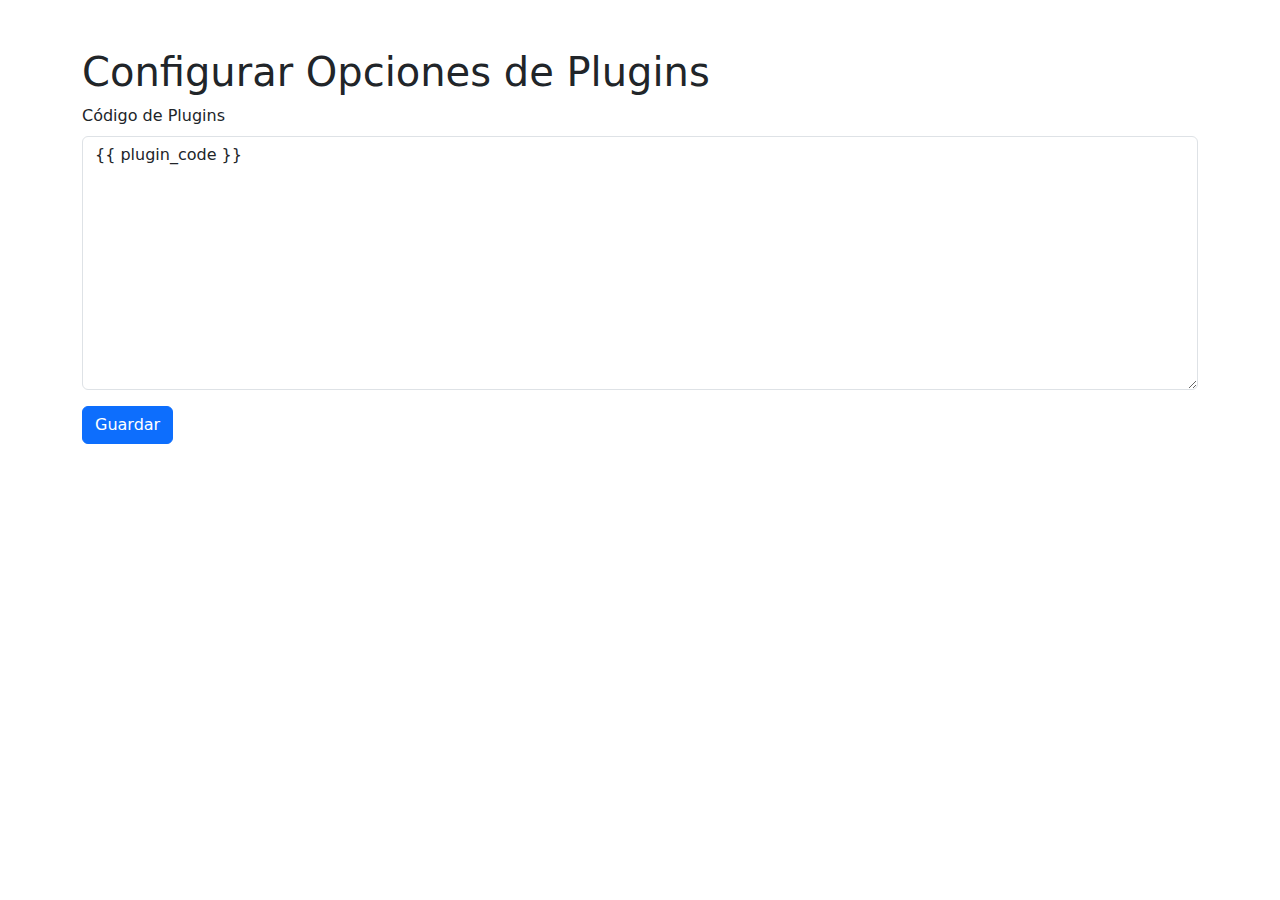
<file: ui/html/plugin_options.html>
<!DOCTYPE html>
<html>
<head>
    <title>Configurar Opciones de Plugins</title>
    <link rel="stylesheet" type="text/css" href="https://stackpath.bootstrapcdn.com/bootstrap/5.0.0-alpha1/css/bootstrap.min.css">
</head>
<body>
    <div class="container mt-5">
        <h1>Configurar Opciones de Plugins</h1>
        <form method="post">
            <div class="mb-3">
                <label class="form-label">Código de Plugins</label>
                <textarea class="form-control" name="plugin_code" rows="10">{{ plugin_code }}</textarea>
            </div>
            <button class="btn btn-primary" type="submit">Guardar</button>
        </form>
    </div>
</body>
</html>
</file>
